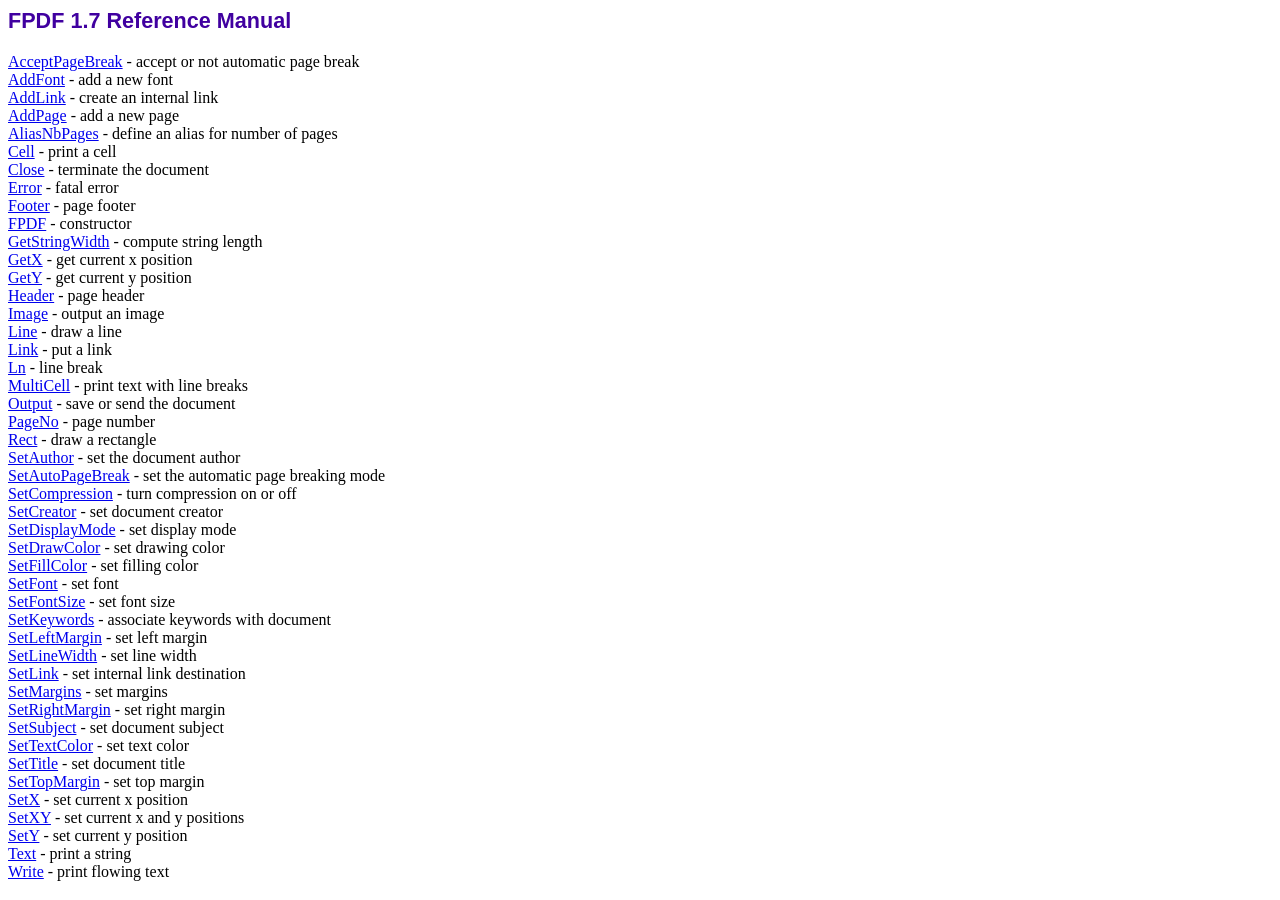
<file: php/doc/index.htm>
<!DOCTYPE html PUBLIC "-//W3C//DTD HTML 4.01 Transitional//EN">
<html>
<head>
<meta http-equiv="Content-Type" content="text/html; charset=ISO-8859-1">
<title>FPDF 1.7 Reference Manual</title>
<link type="text/css" rel="stylesheet" href="../fpdf.css">
</head>
<body>
<h1>FPDF 1.7 Reference Manual</h1>
<a href="acceptpagebreak.htm">AcceptPageBreak</a> - accept or not automatic page break<br>
<a href="addfont.htm">AddFont</a> - add a new font<br>
<a href="addlink.htm">AddLink</a> - create an internal link<br>
<a href="addpage.htm">AddPage</a> - add a new page<br>
<a href="aliasnbpages.htm">AliasNbPages</a> - define an alias for number of pages<br>
<a href="cell.htm">Cell</a> - print a cell<br>
<a href="close.htm">Close</a> - terminate the document<br>
<a href="error.htm">Error</a> - fatal error<br>
<a href="footer.htm">Footer</a> - page footer<br>
<a href="fpdf.htm">FPDF</a> - constructor<br>
<a href="getstringwidth.htm">GetStringWidth</a> - compute string length<br>
<a href="getx.htm">GetX</a> - get current x position<br>
<a href="gety.htm">GetY</a> - get current y position<br>
<a href="header.htm">Header</a> - page header<br>
<a href="image.htm">Image</a> - output an image<br>
<a href="line.htm">Line</a> - draw a line<br>
<a href="link.htm">Link</a> - put a link<br>
<a href="ln.htm">Ln</a> - line break<br>
<a href="multicell.htm">MultiCell</a> - print text with line breaks<br>
<a href="output.htm">Output</a> - save or send the document<br>
<a href="pageno.htm">PageNo</a> - page number<br>
<a href="rect.htm">Rect</a> - draw a rectangle<br>
<a href="setauthor.htm">SetAuthor</a> - set the document author<br>
<a href="setautopagebreak.htm">SetAutoPageBreak</a> - set the automatic page breaking mode<br>
<a href="setcompression.htm">SetCompression</a> - turn compression on or off<br>
<a href="setcreator.htm">SetCreator</a> - set document creator<br>
<a href="setdisplaymode.htm">SetDisplayMode</a> - set display mode<br>
<a href="setdrawcolor.htm">SetDrawColor</a> - set drawing color<br>
<a href="setfillcolor.htm">SetFillColor</a> - set filling color<br>
<a href="setfont.htm">SetFont</a> - set font<br>
<a href="setfontsize.htm">SetFontSize</a> - set font size<br>
<a href="setkeywords.htm">SetKeywords</a> - associate keywords with document<br>
<a href="setleftmargin.htm">SetLeftMargin</a> - set left margin<br>
<a href="setlinewidth.htm">SetLineWidth</a> - set line width<br>
<a href="setlink.htm">SetLink</a> - set internal link destination<br>
<a href="setmargins.htm">SetMargins</a> - set margins<br>
<a href="setrightmargin.htm">SetRightMargin</a> - set right margin<br>
<a href="setsubject.htm">SetSubject</a> - set document subject<br>
<a href="settextcolor.htm">SetTextColor</a> - set text color<br>
<a href="settitle.htm">SetTitle</a> - set document title<br>
<a href="settopmargin.htm">SetTopMargin</a> - set top margin<br>
<a href="setx.htm">SetX</a> - set current x position<br>
<a href="setxy.htm">SetXY</a> - set current x and y positions<br>
<a href="sety.htm">SetY</a> - set current y position<br>
<a href="text.htm">Text</a> - print a string<br>
<a href="write.htm">Write</a> - print flowing text<br>
</body>
</html>
</file>
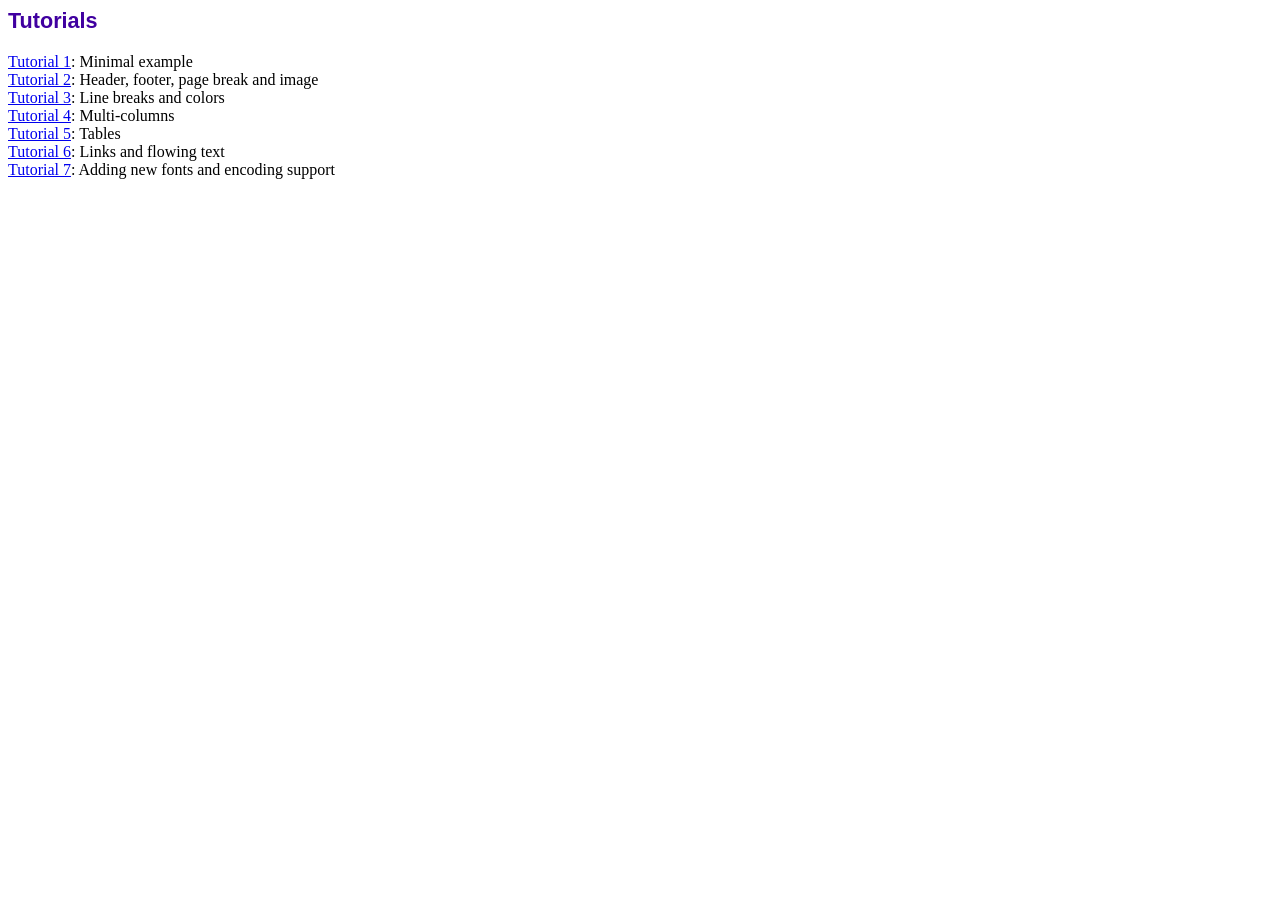
<file: php/tutorial/index.htm>
<!DOCTYPE html PUBLIC "-//W3C//DTD HTML 4.01 Transitional//EN">
<html>
<head>
<meta http-equiv="Content-Type" content="text/html; charset=ISO-8859-1">
<title>Tutorials</title>
<link type="text/css" rel="stylesheet" href="../fpdf.css">
</head>
<body>
<h1>Tutorials</h1>
<ul style="list-style-type:none; margin-left:0; padding-left:0">
<li><a href="tuto1.htm">Tutorial 1</a>: Minimal example</li>
<li><a href="tuto2.htm">Tutorial 2</a>: Header, footer, page break and image</li>
<li><a href="tuto3.htm">Tutorial 3</a>: Line breaks and colors</li>
<li><a href="tuto4.htm">Tutorial 4</a>: Multi-columns</li>
<li><a href="tuto5.htm">Tutorial 5</a>: Tables</li>
<li><a href="tuto6.htm">Tutorial 6</a>: Links and flowing text</li>
<li><a href="tuto7.htm">Tutorial 7</a>: Adding new fonts and encoding support</li>
</UL>
</body>
</html>
</file>
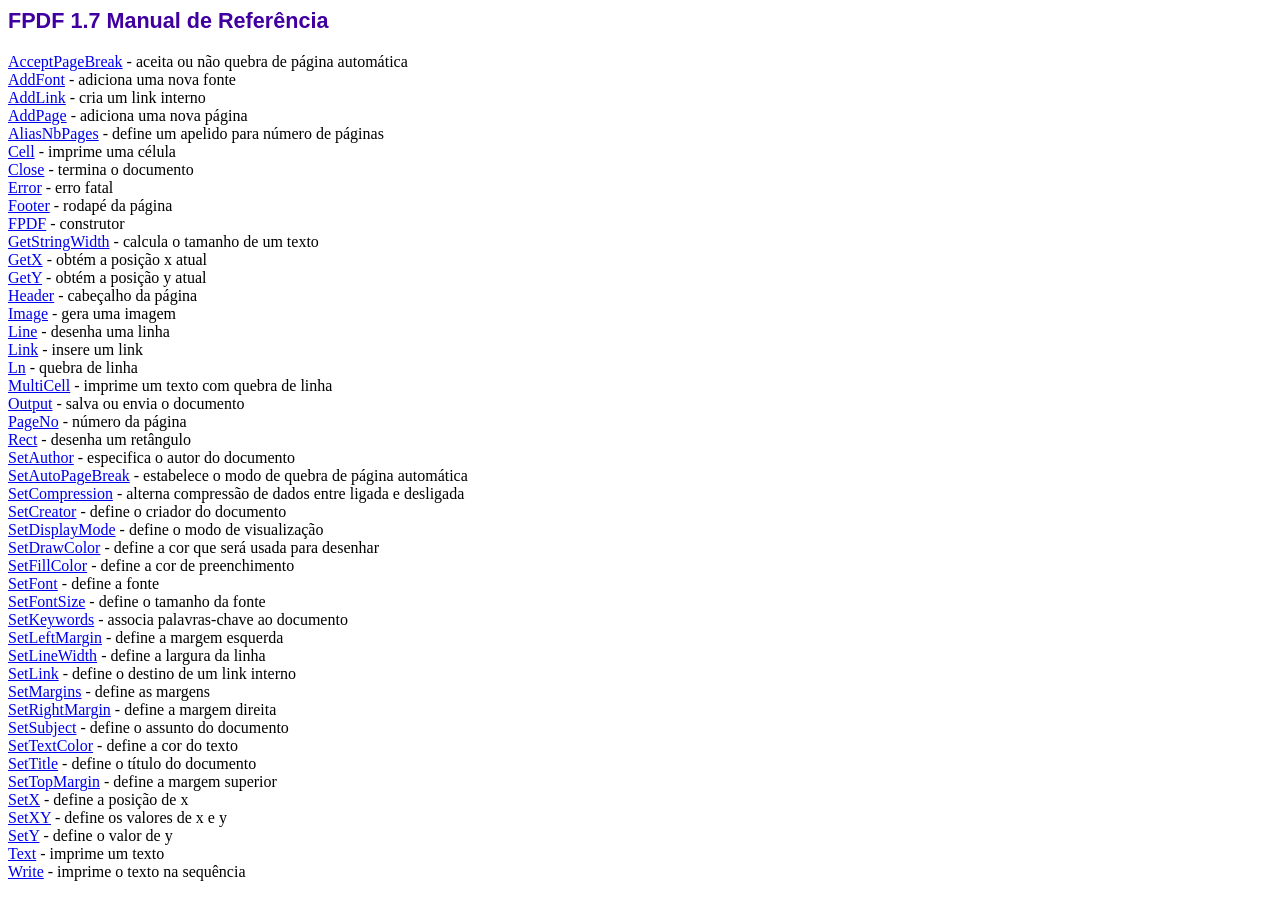
<file: php/tutorialBR/index.htm>
<!DOCTYPE html PUBLIC "-//W3C//DTD HTML 4.01 Transitional//EN">
<html>
<head>
<meta http-equiv="Content-Type" content="text/html; charset=ISO-8859-1">
<title>FPDF 1.7 Manual de Refer�ncia</title>
<link type="text/css" rel="stylesheet" href="fpdf.css">
</head>
<body>
<h1>FPDF 1.7 Manual de Refer�ncia</h1>
<a href="acceptpagebreak.htm">AcceptPageBreak</a> - aceita ou n�o quebra de p�gina autom�tica<br>
<a href="addfont.htm">AddFont</a> - adiciona uma nova fonte<br>
<a href="addlink.htm">AddLink</a> - cria um link interno<br>
<a href="addpage.htm">AddPage</a> - adiciona uma nova p�gina<br>
<a href="aliasnbpages.htm">AliasNbPages</a> - define um apelido para n�mero de p�ginas<br>
<a href="cell.htm">Cell</a> - imprime uma c�lula<br>
<a href="close.htm">Close</a> - termina o documento<br>
<a href="error.htm">Error</a> - erro fatal<br>
<a href="footer.htm">Footer</a> - rodap� da p�gina<br>
<a href="fpdf.htm">FPDF</a> - construtor<br>
<a href="getstringwidth.htm">GetStringWidth</a> - calcula o tamanho de um texto<br>
<a href="getx.htm">GetX</a> - obt�m a posi��o x atual<br>
<a href="gety.htm">GetY</a> - obt�m a posi��o y atual<br>
<a href="header.htm">Header</a> - cabe�alho da p�gina<br>
<a href="image.htm">Image</a> - gera uma imagem<br>
<a href="line.htm">Line</a> - desenha uma linha<br>
<a href="link.htm">Link</a> - insere um link<br>
<a href="ln.htm">Ln</a> - quebra de linha<br>
<a href="multicell.htm">MultiCell</a> - imprime um texto com quebra de linha<br>
<a href="output.htm">Output</a> - salva ou envia o documento<br>
<a href="pageno.htm">PageNo</a> - n�mero da p�gina<br>
<a href="rect.htm">Rect</a> - desenha um ret�ngulo<br>
<a href="setauthor.htm">SetAuthor</a> - especifica o autor do documento<br>
<a href="setautopagebreak.htm">SetAutoPageBreak</a> - estabelece o modo de quebra de p�gina autom�tica<br>
<a href="setcompression.htm">SetCompression</a> - alterna compress�o de dados entre ligada e desligada<br>
<a href="setcreator.htm">SetCreator</a> - define o criador do documento<br>
<a href="setdisplaymode.htm">SetDisplayMode</a> - define o modo de visualiza��o<br>
<a href="setdrawcolor.htm">SetDrawColor</a> - define a cor que ser� usada para desenhar<br>
<a href="setfillcolor.htm">SetFillColor</a> - define a cor de preenchimento<br>
<a href="setfont.htm">SetFont</a> - define a fonte<br>
<a href="setfontsize.htm">SetFontSize</a> - define o tamanho da fonte<br>
<a href="setkeywords.htm">SetKeywords</a> - associa palavras-chave ao documento<br>
<a href="setleftmargin.htm">SetLeftMargin</a> - define a margem esquerda<br>
<a href="setlinewidth.htm">SetLineWidth</a> - define a largura da linha<br>
<a href="setlink.htm">SetLink</a> - define o destino de um link interno<br>
<a href="setmargins.htm">SetMargins</a> - define as margens<br>
<a href="setrightmargin.htm">SetRightMargin</a> - define a margem direita<br>
<a href="setsubject.htm">SetSubject</a> - define o assunto do documento<br>
<a href="settextcolor.htm">SetTextColor</a> - define a cor do texto<br>
<a href="settitle.htm">SetTitle</a> - define o t�tulo do documento<br>
<a href="settopmargin.htm">SetTopMargin</a> - define a margem superior<br>
<a href="setx.htm">SetX</a> - define a posi��o de x<br>
<a href="setxy.htm">SetXY</a> - define os valores de x e y<br>
<a href="sety.htm">SetY</a> - define o valor de y<br>
<a href="text.htm">Text</a> - imprime um texto<br>
<a href="write.htm">Write</a> - imprime o texto na sequ�ncia<br>
</body>
</html>
</file>
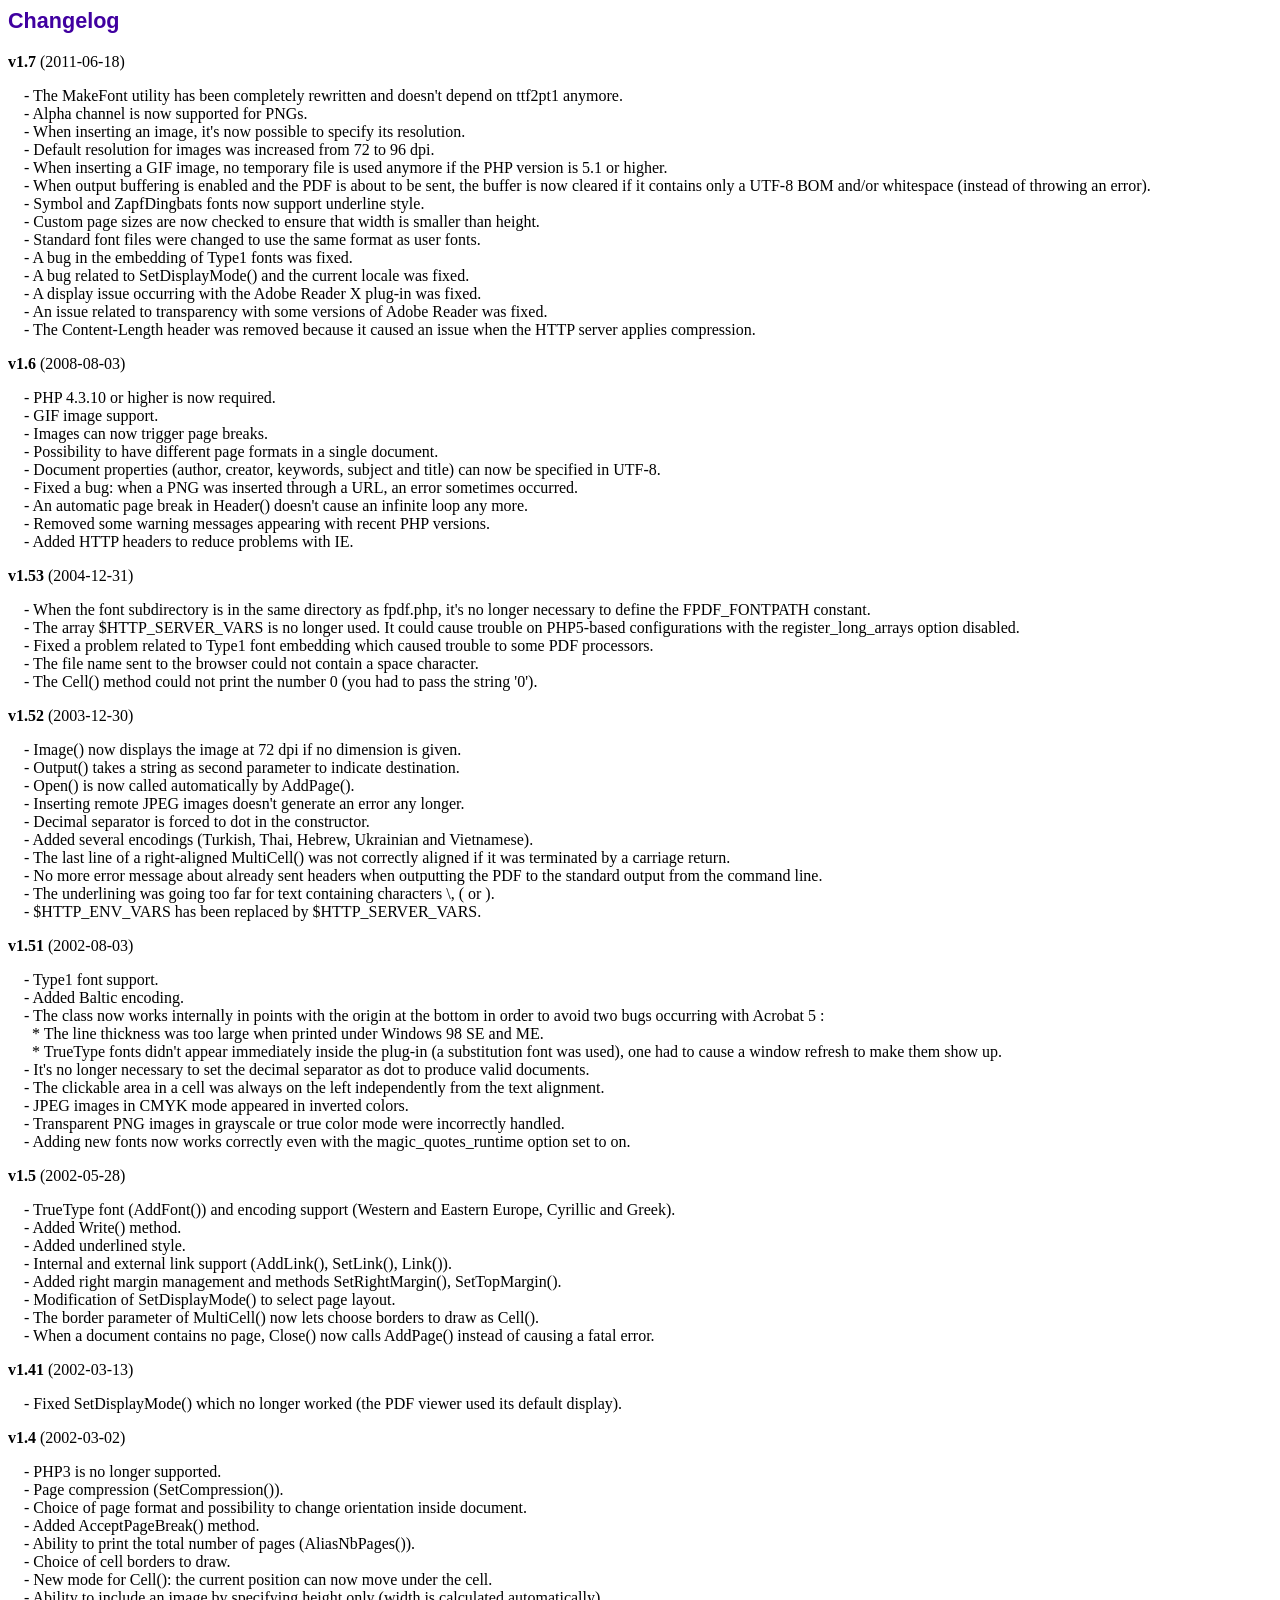
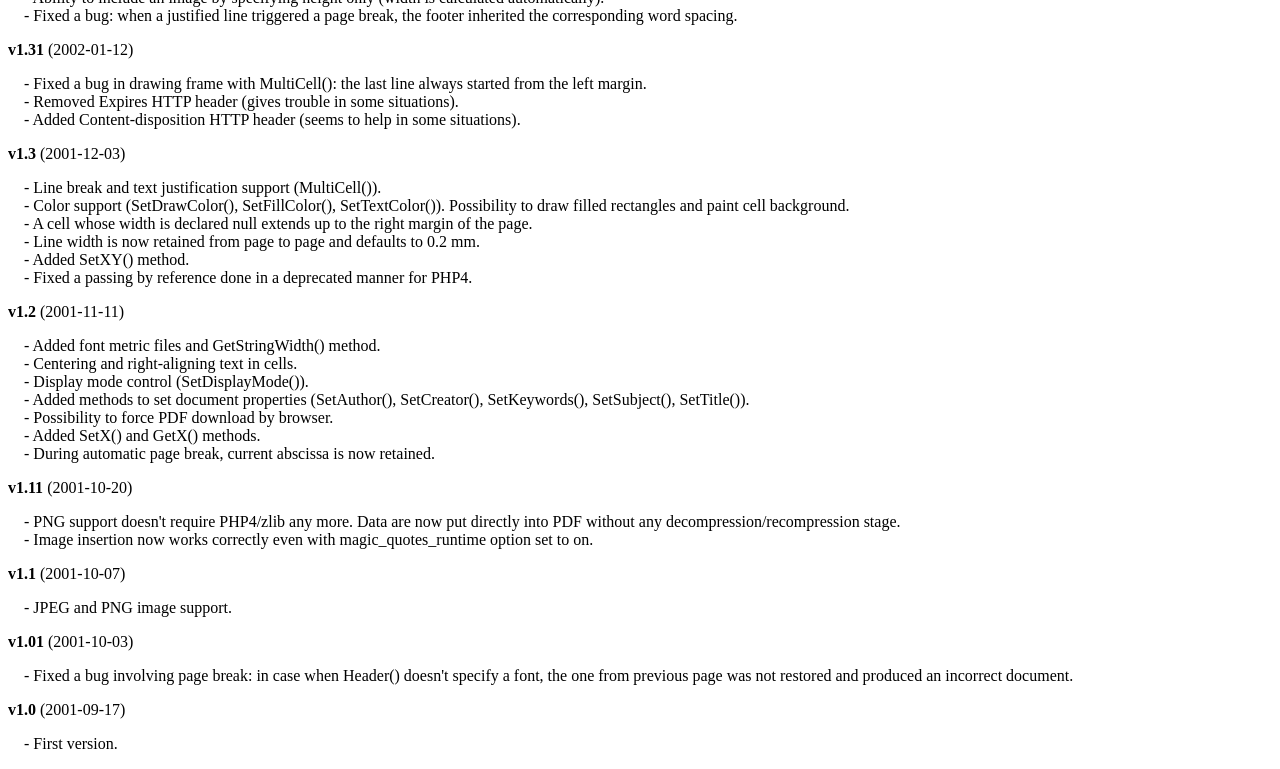
<file: php/changelog.htm>
<!DOCTYPE html PUBLIC "-//W3C//DTD HTML 4.01 Transitional//EN">
<html>
<head>
<meta http-equiv="Content-Type" content="text/html; charset=ISO-8859-1">
<title>Changelog</title>
<link type="text/css" rel="stylesheet" href="fpdf.css">
<style type="text/css">
dd {margin:1em 0 1em 1em}
</style>
</head>
<body>
<h1>Changelog</h1>
<dl>
<dt><strong>v1.7</strong> (2011-06-18)</dt>
<dd>
- The MakeFont utility has been completely rewritten and doesn't depend on ttf2pt1 anymore.<br>
- Alpha channel is now supported for PNGs.<br>
- When inserting an image, it's now possible to specify its resolution.<br>
- Default resolution for images was increased from 72 to 96 dpi.<br>
- When inserting a GIF image, no temporary file is used anymore if the PHP version is 5.1 or higher.<br>
- When output buffering is enabled and the PDF is about to be sent, the buffer is now cleared if it contains only a UTF-8 BOM and/or whitespace (instead of throwing an error).<br>
- Symbol and ZapfDingbats fonts now support underline style.<br>
- Custom page sizes are now checked to ensure that width is smaller than height.<br>
- Standard font files were changed to use the same format as user fonts.<br>
- A bug in the embedding of Type1 fonts was fixed.<br>
- A bug related to SetDisplayMode() and the current locale was fixed.<br>
- A display issue occurring with the Adobe Reader X plug-in was fixed.<br>
- An issue related to transparency with some versions of Adobe Reader was fixed.<br>
- The Content-Length header was removed because it caused an issue when the HTTP server applies compression.<br>
</dd>
<dt><strong>v1.6</strong> (2008-08-03)</dt>
<dd>
- PHP 4.3.10 or higher is now required.<br>
- GIF image support.<br>
- Images can now trigger page breaks.<br>
- Possibility to have different page formats in a single document.<br>
- Document properties (author, creator, keywords, subject and title) can now be specified in UTF-8.<br>
- Fixed a bug: when a PNG was inserted through a URL, an error sometimes occurred.<br>
- An automatic page break in Header() doesn't cause an infinite loop any more.<br>
- Removed some warning messages appearing with recent PHP versions.<br>
- Added HTTP headers to reduce problems with IE.<br>
</dd>
<dt><strong>v1.53</strong> (2004-12-31)</dt>
<dd>
- When the font subdirectory is in the same directory as fpdf.php, it's no longer necessary to define the FPDF_FONTPATH constant.<br>
- The array $HTTP_SERVER_VARS is no longer used. It could cause trouble on PHP5-based configurations with the register_long_arrays option disabled.<br>
- Fixed a problem related to Type1 font embedding which caused trouble to some PDF processors.<br>
- The file name sent to the browser could not contain a space character.<br>
- The Cell() method could not print the number 0 (you had to pass the string '0').<br>
</dd>
<dt><strong>v1.52</strong> (2003-12-30)</dt>
<dd>
- Image() now displays the image at 72 dpi if no dimension is given.<br>
- Output() takes a string as second parameter to indicate destination.<br>
- Open() is now called automatically by AddPage().<br>
- Inserting remote JPEG images doesn't generate an error any longer.<br>
- Decimal separator is forced to dot in the constructor.<br>
- Added several encodings (Turkish, Thai, Hebrew, Ukrainian and Vietnamese).<br>
- The last line of a right-aligned MultiCell() was not correctly aligned if it was terminated by a carriage return.<br>
- No more error message about already sent headers when outputting the PDF to the standard output from the command line.<br>
- The underlining was going too far for text containing characters \, ( or ).<br>
- $HTTP_ENV_VARS has been replaced by $HTTP_SERVER_VARS.<br>
</dd>
<dt><strong>v1.51</strong> (2002-08-03)</dt>
<dd>
- Type1 font support.<br>
- Added Baltic encoding.<br>
- The class now works internally in points with the origin at the bottom in order to avoid two bugs occurring with Acrobat 5 :<br>&nbsp;&nbsp;* The line thickness was too large when printed under Windows 98 SE and ME.<br>&nbsp;&nbsp;* TrueType fonts didn't appear immediately inside the plug-in (a substitution font was used), one had to cause a window refresh to make them show up.<br>
- It's no longer necessary to set the decimal separator as dot to produce valid documents.<br>
- The clickable area in a cell was always on the left independently from the text alignment.<br>
- JPEG images in CMYK mode appeared in inverted colors.<br>
- Transparent PNG images in grayscale or true color mode were incorrectly handled.<br>
- Adding new fonts now works correctly even with the magic_quotes_runtime option set to on.<br>
</dd>
<dt><strong>v1.5</strong> (2002-05-28)</dt>
<dd>
- TrueType font (AddFont()) and encoding support (Western and Eastern Europe, Cyrillic and Greek).<br>
- Added Write() method.<br>
- Added underlined style.<br>
- Internal and external link support (AddLink(), SetLink(), Link()).<br>
- Added right margin management and methods SetRightMargin(), SetTopMargin().<br>
- Modification of SetDisplayMode() to select page layout.<br>
- The border parameter of MultiCell() now lets choose borders to draw as Cell().<br>
- When a document contains no page, Close() now calls AddPage() instead of causing a fatal error.<br>
</dd>
<dt><strong>v1.41</strong> (2002-03-13)</dt>
<dd>
- Fixed SetDisplayMode() which no longer worked (the PDF viewer used its default display).<br>
</dd>
<dt><strong>v1.4</strong> (2002-03-02)</dt>
<dd>
- PHP3 is no longer supported.<br>
- Page compression (SetCompression()).<br>
- Choice of page format and possibility to change orientation inside document.<br>
- Added AcceptPageBreak() method.<br>
- Ability to print the total number of pages (AliasNbPages()).<br>
- Choice of cell borders to draw.<br>
- New mode for Cell(): the current position can now move under the cell.<br>
- Ability to include an image by specifying height only (width is calculated automatically).<br>
- Fixed a bug: when a justified line triggered a page break, the footer inherited the corresponding word spacing.<br>
</dd>
<dt><strong>v1.31</strong> (2002-01-12)</dt>
<dd>
- Fixed a bug in drawing frame with MultiCell(): the last line always started from the left margin.<br>
- Removed Expires HTTP header (gives trouble in some situations).<br>
- Added Content-disposition HTTP header (seems to help in some situations).<br>
</dd>
<dt><strong>v1.3</strong> (2001-12-03)</dt>
<dd>
- Line break and text justification support (MultiCell()).<br>
- Color support (SetDrawColor(), SetFillColor(), SetTextColor()). Possibility to draw filled rectangles and paint cell background.<br>
- A cell whose width is declared null extends up to the right margin of the page.<br>
- Line width is now retained from page to page and defaults to 0.2 mm.<br>
- Added SetXY() method.<br>
- Fixed a passing by reference done in a deprecated manner for PHP4.<br>
</dd>
<dt><strong>v1.2</strong> (2001-11-11)</dt>
<dd>
- Added font metric files and GetStringWidth() method.<br>
- Centering and right-aligning text in cells.<br>
- Display mode control (SetDisplayMode()).<br>
- Added methods to set document properties (SetAuthor(), SetCreator(), SetKeywords(), SetSubject(), SetTitle()).<br>
- Possibility to force PDF download by browser.<br>
- Added SetX() and GetX() methods.<br>
- During automatic page break, current abscissa is now retained.<br>
</dd>
<dt><strong>v1.11</strong> (2001-10-20)</dt>
<dd>
- PNG support doesn't require PHP4/zlib any more. Data are now put directly into PDF without any decompression/recompression stage.<br>
- Image insertion now works correctly even with magic_quotes_runtime option set to on.<br>
</dd>
<dt><strong>v1.1</strong> (2001-10-07)</dt>
<dd>
- JPEG and PNG image support.<br>
</dd>
<dt><strong>v1.01</strong> (2001-10-03)</dt>
<dd>
- Fixed a bug involving page break: in case when Header() doesn't specify a font, the one from previous page was not restored and produced an incorrect document.<br>
</dd>
<dt><strong>v1.0</strong> (2001-09-17)</dt>
<dd>
- First version.<br>
</dd>
</dl>
</body>
</html>
</file>
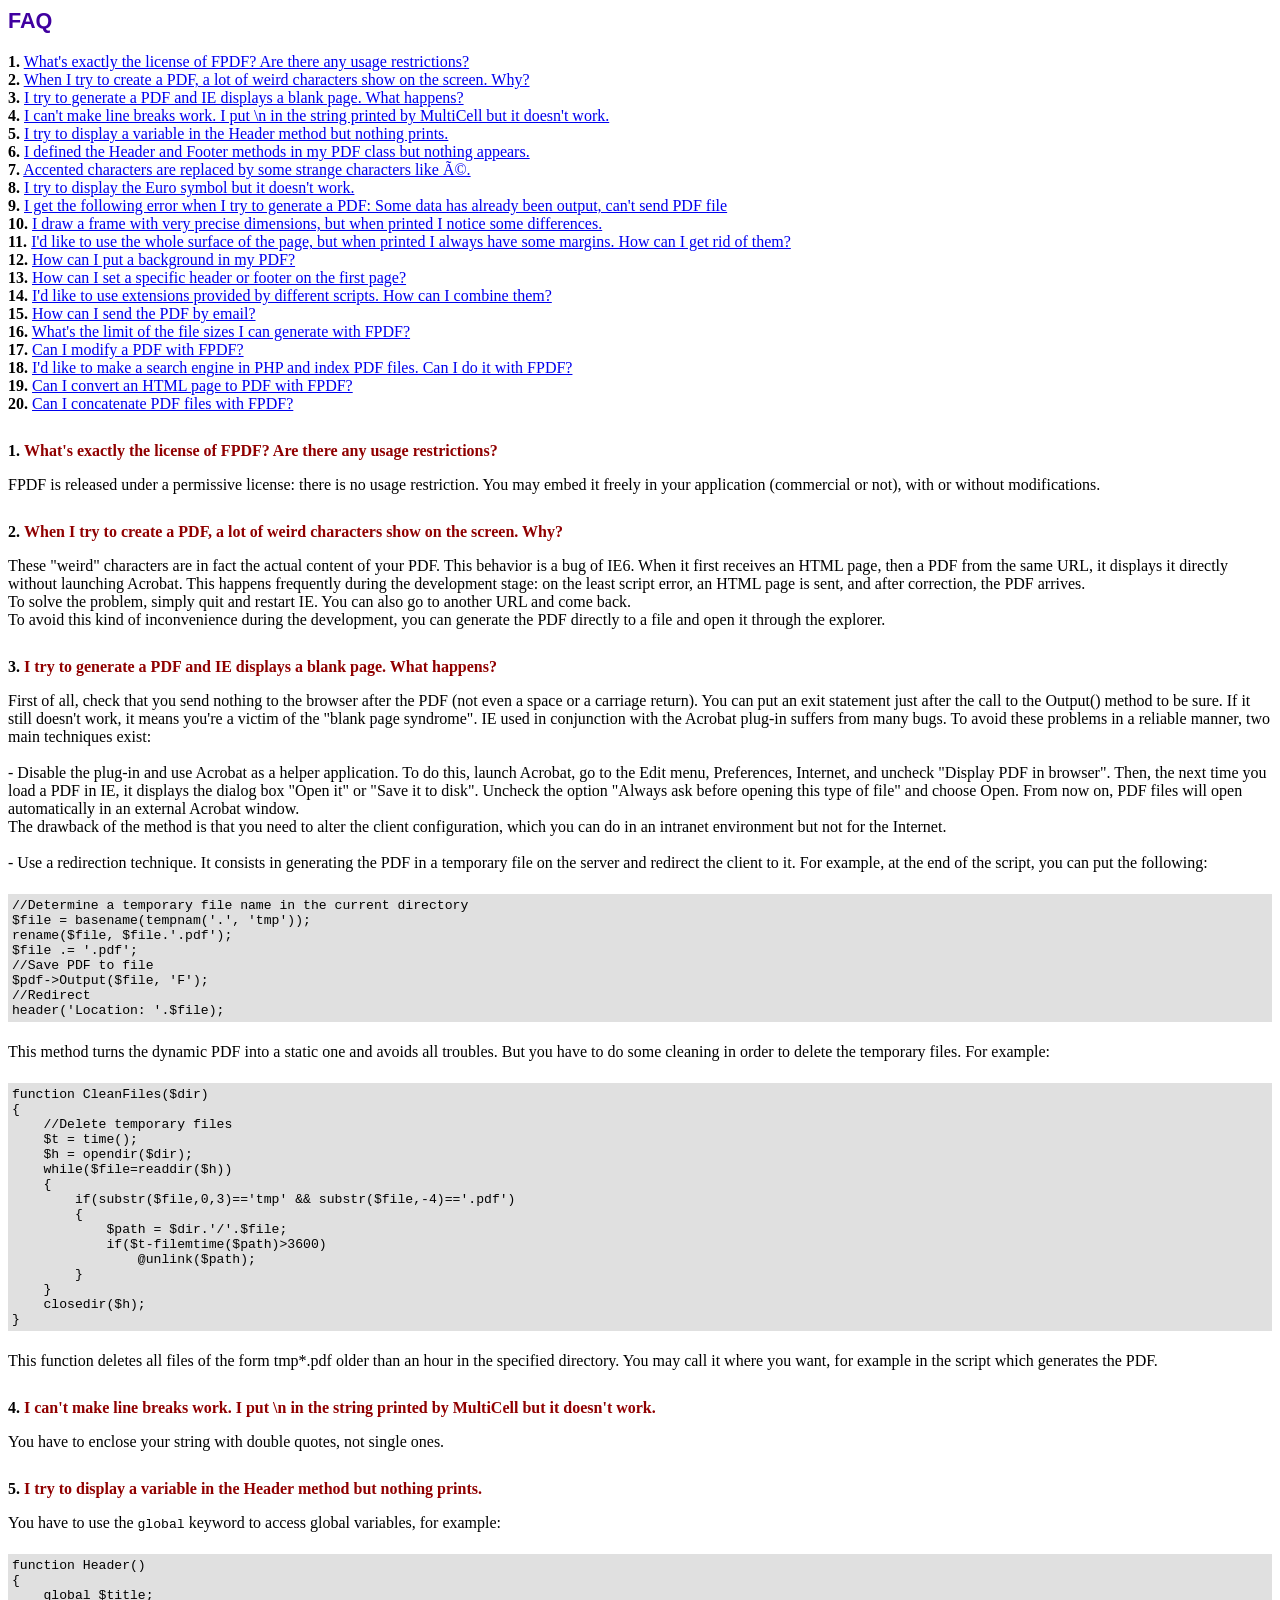
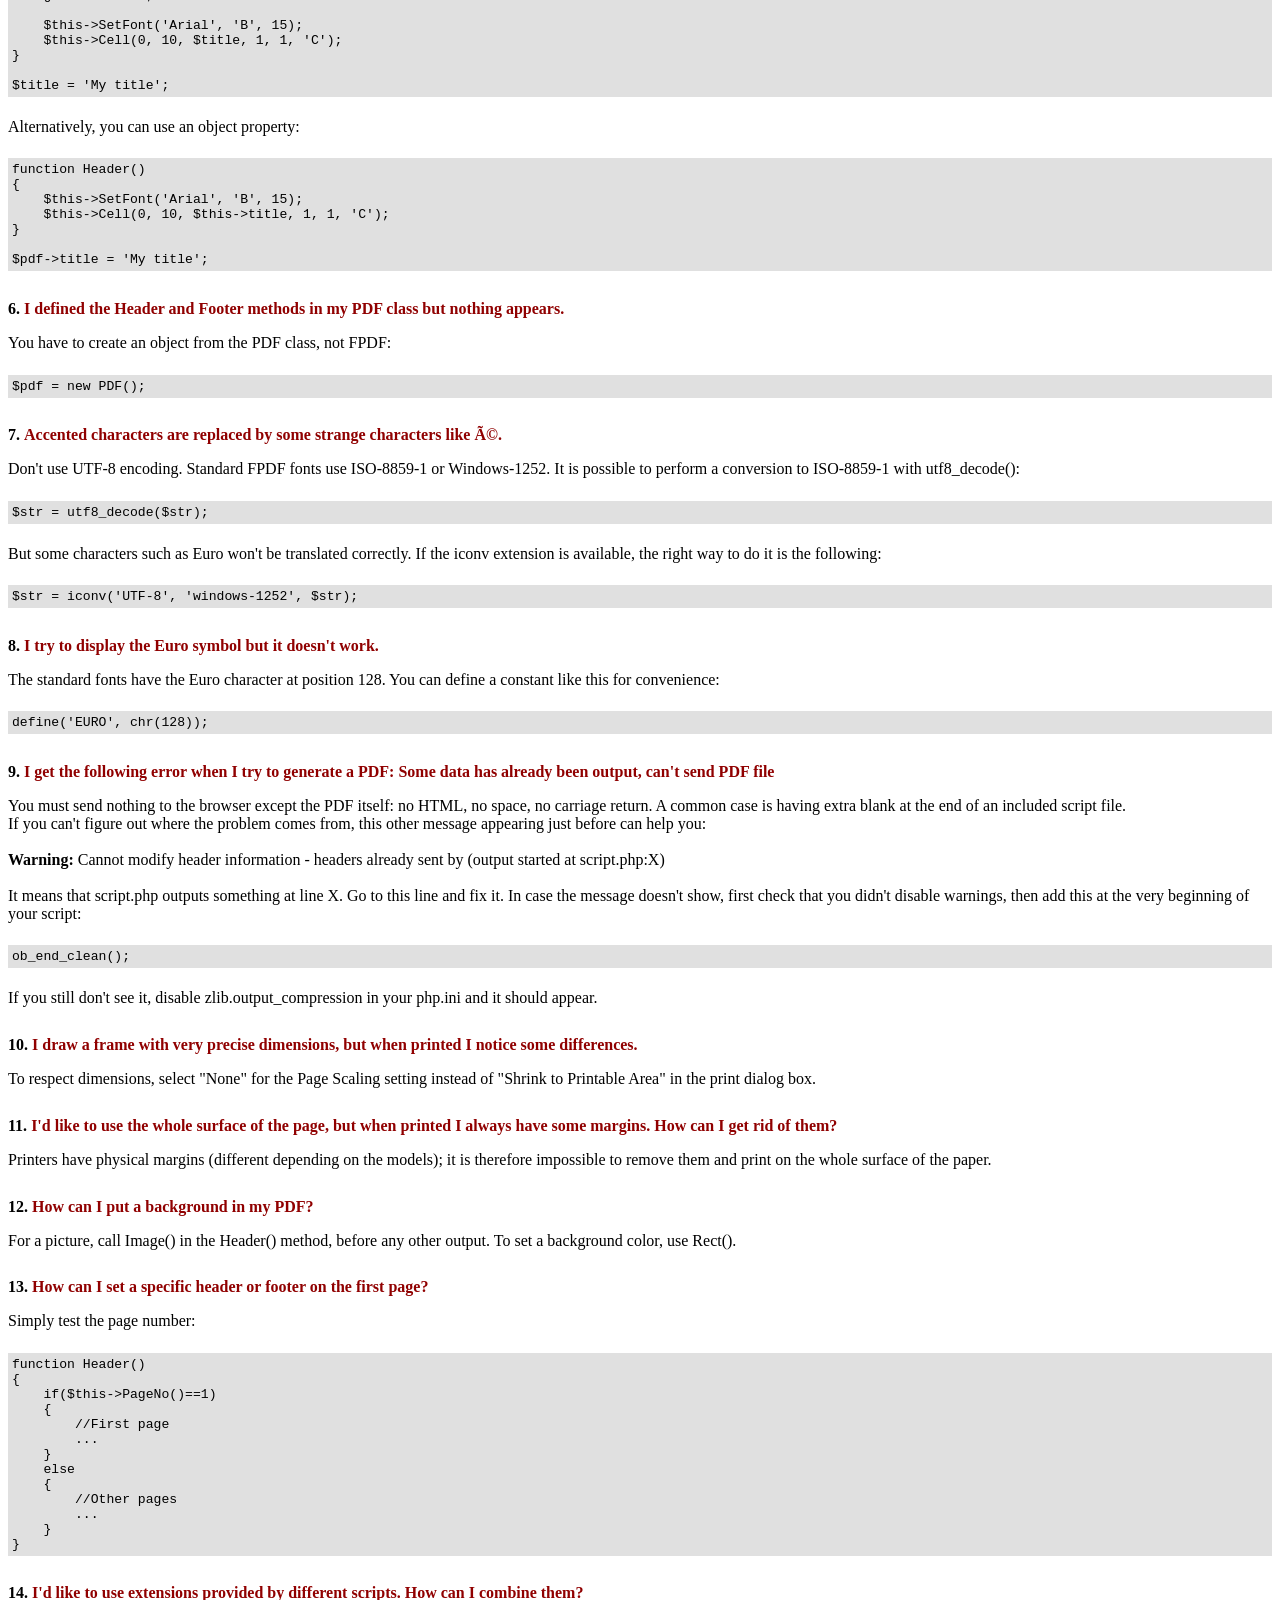
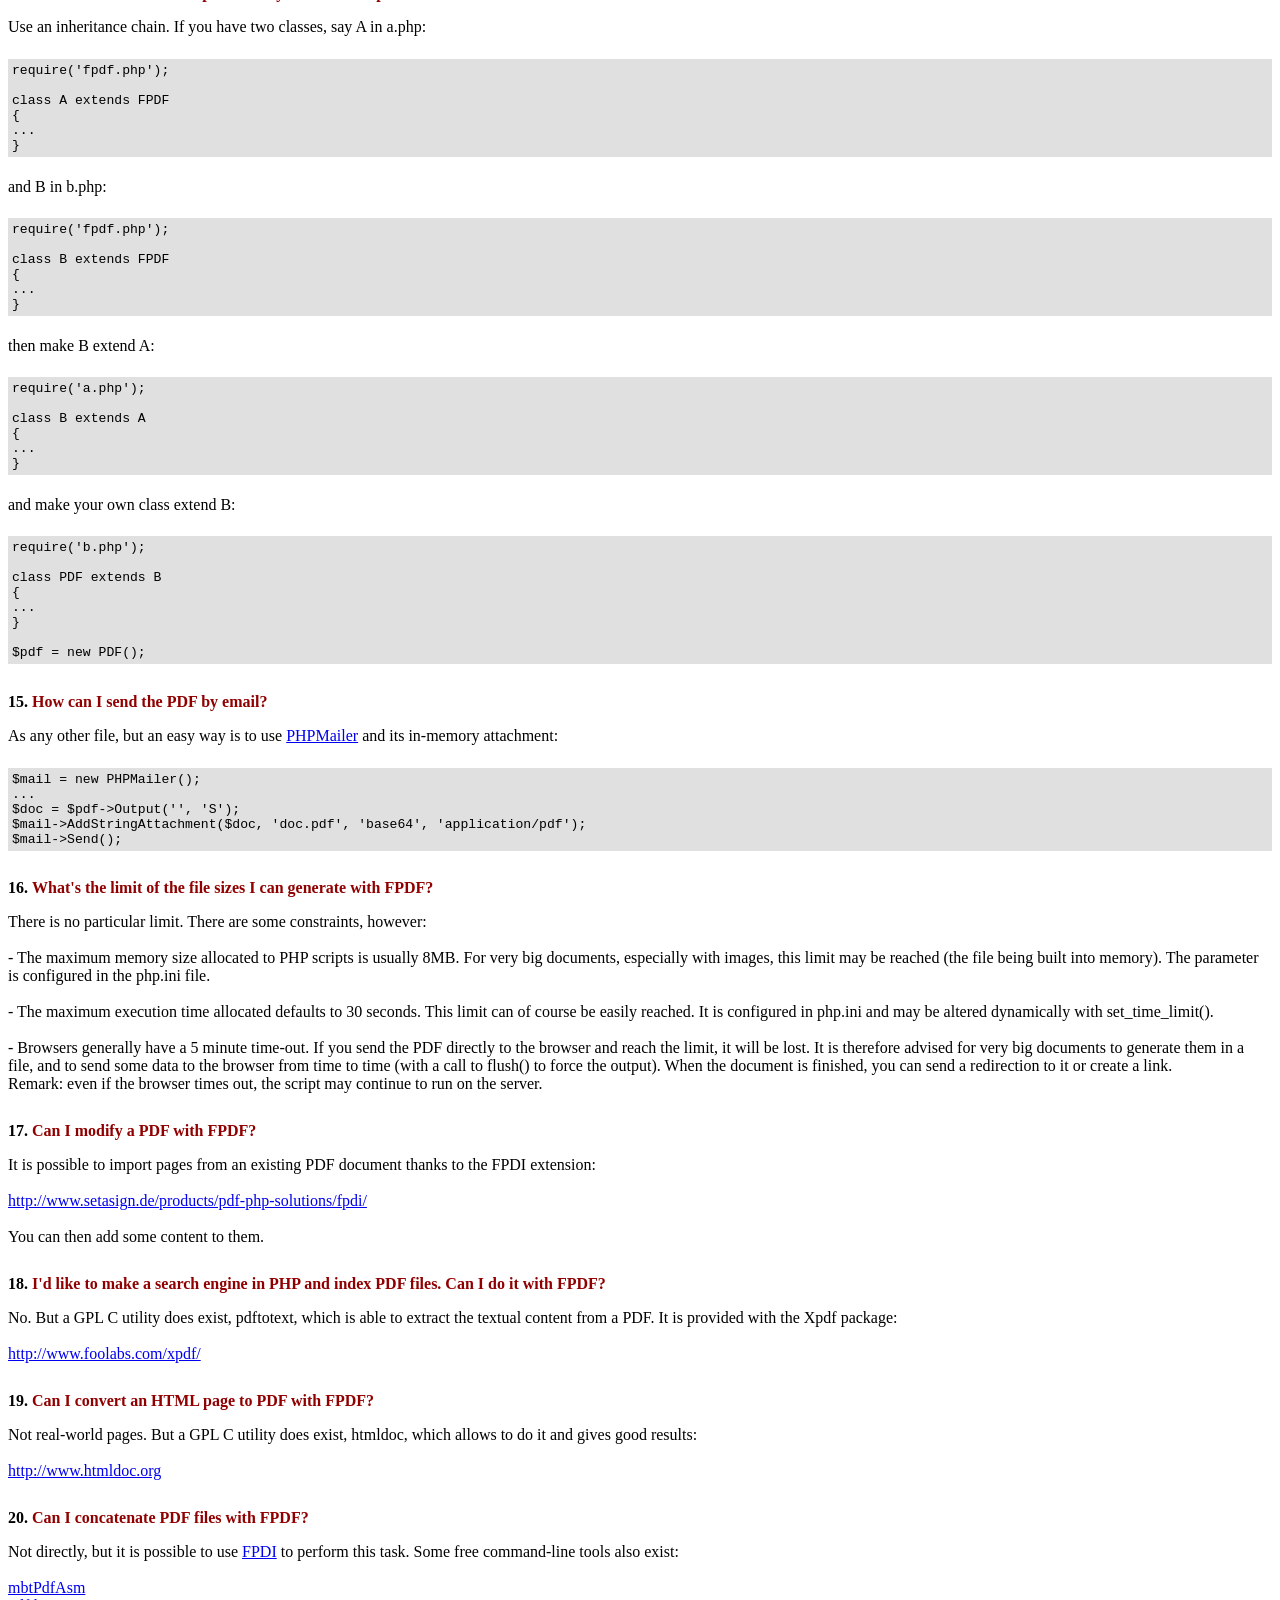
<file: php/FAQ.htm>
<!DOCTYPE html PUBLIC "-//W3C//DTD HTML 4.01 Transitional//EN">
<html>
<head>
<meta http-equiv="Content-Type" content="text/html; charset=ISO-8859-1">
<title>FAQ</title>
<link type="text/css" rel="stylesheet" href="fpdf.css">
<style type="text/css">
ul {list-style-type:none; margin:0; padding:0}
ul#answers li {margin-top:1.8em}
.question {font-weight:bold; color:#900000}
</style>
</head>
<body>
<h1>FAQ</h1>
<ul>
<li><b>1.</b> <a href='#q1'>What's exactly the license of FPDF? Are there any usage restrictions?</a></li>
<li><b>2.</b> <a href='#q2'>When I try to create a PDF, a lot of weird characters show on the screen. Why?</a></li>
<li><b>3.</b> <a href='#q3'>I try to generate a PDF and IE displays a blank page. What happens?</a></li>
<li><b>4.</b> <a href='#q4'>I can't make line breaks work. I put \n in the string printed by MultiCell but it doesn't work.</a></li>
<li><b>5.</b> <a href='#q5'>I try to display a variable in the Header method but nothing prints.</a></li>
<li><b>6.</b> <a href='#q6'>I defined the Header and Footer methods in my PDF class but nothing appears.</a></li>
<li><b>7.</b> <a href='#q7'>Accented characters are replaced by some strange characters like é.</a></li>
<li><b>8.</b> <a href='#q8'>I try to display the Euro symbol but it doesn't work.</a></li>
<li><b>9.</b> <a href='#q9'>I get the following error when I try to generate a PDF: Some data has already been output, can't send PDF file</a></li>
<li><b>10.</b> <a href='#q10'>I draw a frame with very precise dimensions, but when printed I notice some differences.</a></li>
<li><b>11.</b> <a href='#q11'>I'd like to use the whole surface of the page, but when printed I always have some margins. How can I get rid of them?</a></li>
<li><b>12.</b> <a href='#q12'>How can I put a background in my PDF?</a></li>
<li><b>13.</b> <a href='#q13'>How can I set a specific header or footer on the first page?</a></li>
<li><b>14.</b> <a href='#q14'>I'd like to use extensions provided by different scripts. How can I combine them?</a></li>
<li><b>15.</b> <a href='#q15'>How can I send the PDF by email?</a></li>
<li><b>16.</b> <a href='#q16'>What's the limit of the file sizes I can generate with FPDF?</a></li>
<li><b>17.</b> <a href='#q17'>Can I modify a PDF with FPDF?</a></li>
<li><b>18.</b> <a href='#q18'>I'd like to make a search engine in PHP and index PDF files. Can I do it with FPDF?</a></li>
<li><b>19.</b> <a href='#q19'>Can I convert an HTML page to PDF with FPDF?</a></li>
<li><b>20.</b> <a href='#q20'>Can I concatenate PDF files with FPDF?</a></li>
</ul>

<ul id='answers'>
<li id='q1'>
<p><b>1.</b> <span class='question'>What's exactly the license of FPDF? Are there any usage restrictions?</span></p>
FPDF is released under a permissive license: there is no usage restriction. You may embed it
freely in your application (commercial or not), with or without modifications.
</li>

<li id='q2'>
<p><b>2.</b> <span class='question'>When I try to create a PDF, a lot of weird characters show on the screen. Why?</span></p>
These "weird" characters are in fact the actual content of your PDF. This behavior is a bug of
IE6. When it first receives an HTML page, then a PDF from the same URL, it displays it directly
without launching Acrobat. This happens frequently during the development stage: on the least
script error, an HTML page is sent, and after correction, the PDF arrives.
<br>
To solve the problem, simply quit and restart IE. You can also go to another URL and come
back.
<br>
To avoid this kind of inconvenience during the development, you can generate the PDF directly
to a file and open it through the explorer.
</li>

<li id='q3'>
<p><b>3.</b> <span class='question'>I try to generate a PDF and IE displays a blank page. What happens?</span></p>
First of all, check that you send nothing to the browser after the PDF (not even a space or a
carriage return). You can put an exit statement just after the call to the Output() method to
be sure. If it still doesn't work, it means you're a victim of the "blank page syndrome". IE
used in conjunction with the Acrobat plug-in suffers from many bugs. To avoid these problems
in a reliable manner, two main techniques exist:
<br>
<br>
- Disable the plug-in and use Acrobat as a helper application. To do this, launch Acrobat, go
to the Edit menu, Preferences, Internet, and uncheck "Display PDF in browser". Then, the next
time you load a PDF in IE, it displays the dialog box "Open it" or "Save it to disk". Uncheck
the option "Always ask before opening this type of file" and choose Open. From now on, PDF files
will open automatically in an external Acrobat window.
<br>
The drawback of the method is that you need to alter the client configuration, which you can do
in an intranet environment but not for the Internet.
<br>
<br>
- Use a redirection technique. It consists in generating the PDF in a temporary file on the server
and redirect the client to it. For example, at the end of the script, you can put the following:
<div class="doc-source">
<pre><code>//Determine a temporary file name in the current directory
$file = basename(tempnam('.', 'tmp'));
rename($file, $file.'.pdf');
$file .= '.pdf';
//Save PDF to file
$pdf-&gt;Output($file, 'F');
//Redirect
header('Location: '.$file);</code></pre>
</div>
This method turns the dynamic PDF into a static one and avoids all troubles. But you have to do
some cleaning in order to delete the temporary files. For example:
<div class="doc-source">
<pre><code>function CleanFiles($dir)
{
    //Delete temporary files
    $t = time();
    $h = opendir($dir);
    while($file=readdir($h))
    {
        if(substr($file,0,3)=='tmp' &amp;&amp; substr($file,-4)=='.pdf')
        {
            $path = $dir.'/'.$file;
            if($t-filemtime($path)&gt;3600)
                @unlink($path);
        }
    }
    closedir($h);
}</code></pre>
</div>
This function deletes all files of the form tmp*.pdf older than an hour in the specified
directory. You may call it where you want, for example in the script which generates the PDF.
</li>

<li id='q4'>
<p><b>4.</b> <span class='question'>I can't make line breaks work. I put \n in the string printed by MultiCell but it doesn't work.</span></p>
You have to enclose your string with double quotes, not single ones.
</li>

<li id='q5'>
<p><b>5.</b> <span class='question'>I try to display a variable in the Header method but nothing prints.</span></p>
You have to use the <code>global</code> keyword to access global variables, for example:
<div class="doc-source">
<pre><code>function Header()
{
    global $title;

    $this-&gt;SetFont('Arial', 'B', 15);
    $this-&gt;Cell(0, 10, $title, 1, 1, 'C');
}

$title = 'My title';</code></pre>
</div>
Alternatively, you can use an object property:
<div class="doc-source">
<pre><code>function Header()
{
    $this-&gt;SetFont('Arial', 'B', 15);
    $this-&gt;Cell(0, 10, $this-&gt;title, 1, 1, 'C');
}

$pdf-&gt;title = 'My title';</code></pre>
</div>
</li>

<li id='q6'>
<p><b>6.</b> <span class='question'>I defined the Header and Footer methods in my PDF class but nothing appears.</span></p>
You have to create an object from the PDF class, not FPDF:
<div class="doc-source">
<pre><code>$pdf = new PDF();</code></pre>
</div>
</li>

<li id='q7'>
<p><b>7.</b> <span class='question'>Accented characters are replaced by some strange characters like é.</span></p>
Don't use UTF-8 encoding. Standard FPDF fonts use ISO-8859-1 or Windows-1252.
It is possible to perform a conversion to ISO-8859-1 with utf8_decode():
<div class="doc-source">
<pre><code>$str = utf8_decode($str);</code></pre>
</div>
But some characters such as Euro won't be translated correctly. If the iconv extension is available, the
right way to do it is the following:
<div class="doc-source">
<pre><code>$str = iconv('UTF-8', 'windows-1252', $str);</code></pre>
</div>
</li>

<li id='q8'>
<p><b>8.</b> <span class='question'>I try to display the Euro symbol but it doesn't work.</span></p>
The standard fonts have the Euro character at position 128. You can define a constant like this
for convenience:
<div class="doc-source">
<pre><code>define('EURO', chr(128));</code></pre>
</div>
</li>

<li id='q9'>
<p><b>9.</b> <span class='question'>I get the following error when I try to generate a PDF: Some data has already been output, can't send PDF file</span></p>
You must send nothing to the browser except the PDF itself: no HTML, no space, no carriage return. A common
case is having extra blank at the end of an included script file.<br>
If you can't figure out where the problem comes from, this other message appearing just before can help you:<br>
<br>
<b>Warning:</b> Cannot modify header information - headers already sent by (output started at script.php:X)<br>
<br>
It means that script.php outputs something at line X. Go to this line and fix it.
In case the message doesn't show, first check that you didn't disable warnings, then add this at the very
beginning of your script:
<div class="doc-source">
<pre><code>ob_end_clean();</code></pre>
</div>
If you still don't see it, disable zlib.output_compression in your php.ini and it should appear.
</li>

<li id='q10'>
<p><b>10.</b> <span class='question'>I draw a frame with very precise dimensions, but when printed I notice some differences.</span></p>
To respect dimensions, select "None" for the Page Scaling setting instead of "Shrink to Printable Area" in the print dialog box.
</li>

<li id='q11'>
<p><b>11.</b> <span class='question'>I'd like to use the whole surface of the page, but when printed I always have some margins. How can I get rid of them?</span></p>
Printers have physical margins (different depending on the models); it is therefore impossible to remove
them and print on the whole surface of the paper.
</li>

<li id='q12'>
<p><b>12.</b> <span class='question'>How can I put a background in my PDF?</span></p>
For a picture, call Image() in the Header() method, before any other output. To set a background color, use Rect().
</li>

<li id='q13'>
<p><b>13.</b> <span class='question'>How can I set a specific header or footer on the first page?</span></p>
Simply test the page number:
<div class="doc-source">
<pre><code>function Header()
{
    if($this-&gt;PageNo()==1)
    {
        //First page
        ...
    }
    else
    {
        //Other pages
        ...
    }
}</code></pre>
</div>
</li>

<li id='q14'>
<p><b>14.</b> <span class='question'>I'd like to use extensions provided by different scripts. How can I combine them?</span></p>
Use an inheritance chain. If you have two classes, say A in a.php:
<div class="doc-source">
<pre><code>require('fpdf.php');

class A extends FPDF
{
...
}</code></pre>
</div>
and B in b.php:
<div class="doc-source">
<pre><code>require('fpdf.php');

class B extends FPDF
{
...
}</code></pre>
</div>
then make B extend A:
<div class="doc-source">
<pre><code>require('a.php');

class B extends A
{
...
}</code></pre>
</div>
and make your own class extend B:
<div class="doc-source">
<pre><code>require('b.php');

class PDF extends B
{
...
}

$pdf = new PDF();</code></pre>
</div>
</li>

<li id='q15'>
<p><b>15.</b> <span class='question'>How can I send the PDF by email?</span></p>
As any other file, but an easy way is to use <a href="http://phpmailer.codeworxtech.com">PHPMailer</a> and
its in-memory attachment:
<div class="doc-source">
<pre><code>$mail = new PHPMailer();
...
$doc = $pdf-&gt;Output('', 'S');
$mail-&gt;AddStringAttachment($doc, 'doc.pdf', 'base64', 'application/pdf');
$mail-&gt;Send();</code></pre>
</div>
</li>

<li id='q16'>
<p><b>16.</b> <span class='question'>What's the limit of the file sizes I can generate with FPDF?</span></p>
There is no particular limit. There are some constraints, however:
<br>
<br>
- The maximum memory size allocated to PHP scripts is usually 8MB. For very big documents,
especially with images, this limit may be reached (the file being built into memory). The
parameter is configured in the php.ini file.
<br>
<br>
- The maximum execution time allocated defaults to 30 seconds. This limit can of course be easily
reached. It is configured in php.ini and may be altered dynamically with set_time_limit().
<br>
<br>
- Browsers generally have a 5 minute time-out. If you send the PDF directly to the browser and
reach the limit, it will be lost. It is therefore advised for very big documents to
generate them in a file, and to send some data to the browser from time to time (with a call
to flush() to force the output). When the document is finished, you can send a redirection to
it or create a link.
<br>
Remark: even if the browser times out, the script may continue to run on the server.
</li>

<li id='q17'>
<p><b>17.</b> <span class='question'>Can I modify a PDF with FPDF?</span></p>
It is possible to import pages from an existing PDF document thanks to the FPDI extension:<br>
<br>
<a href="http://www.setasign.de/products/pdf-php-solutions/fpdi/" target="_blank">http://www.setasign.de/products/pdf-php-solutions/fpdi/</a><br>
<br>
You can then add some content to them.
</li>

<li id='q18'>
<p><b>18.</b> <span class='question'>I'd like to make a search engine in PHP and index PDF files. Can I do it with FPDF?</span></p>
No. But a GPL C utility does exist, pdftotext, which is able to extract the textual content from
a PDF. It is provided with the Xpdf package:<br>
<br>
<a href="http://www.foolabs.com/xpdf/" target="_blank">http://www.foolabs.com/xpdf/</a>
</li>

<li id='q19'>
<p><b>19.</b> <span class='question'>Can I convert an HTML page to PDF with FPDF?</span></p>
Not real-world pages. But a GPL C utility does exist, htmldoc, which allows to do it and gives good results:<br>
<br>
<a href="http://www.htmldoc.org" target="_blank">http://www.htmldoc.org</a>
</li>

<li id='q20'>
<p><b>20.</b> <span class='question'>Can I concatenate PDF files with FPDF?</span></p>
Not directly, but it is possible to use <a href="http://www.setasign.de/products/pdf-php-solutions/fpdi/demos/concatenate-fake/" target="_blank">FPDI</a>
to perform this task. Some free command-line tools also exist:<br>
<br>
<a href="http://thierry.schmit.free.fr/spip/spip.php?article15&amp;lang=en" target="_blank">mbtPdfAsm</a><br>
<a href="http://www.accesspdf.com/pdftk/" target="_blank">pdftk</a>
</li>
</ul>
</body>
</html>
</file>
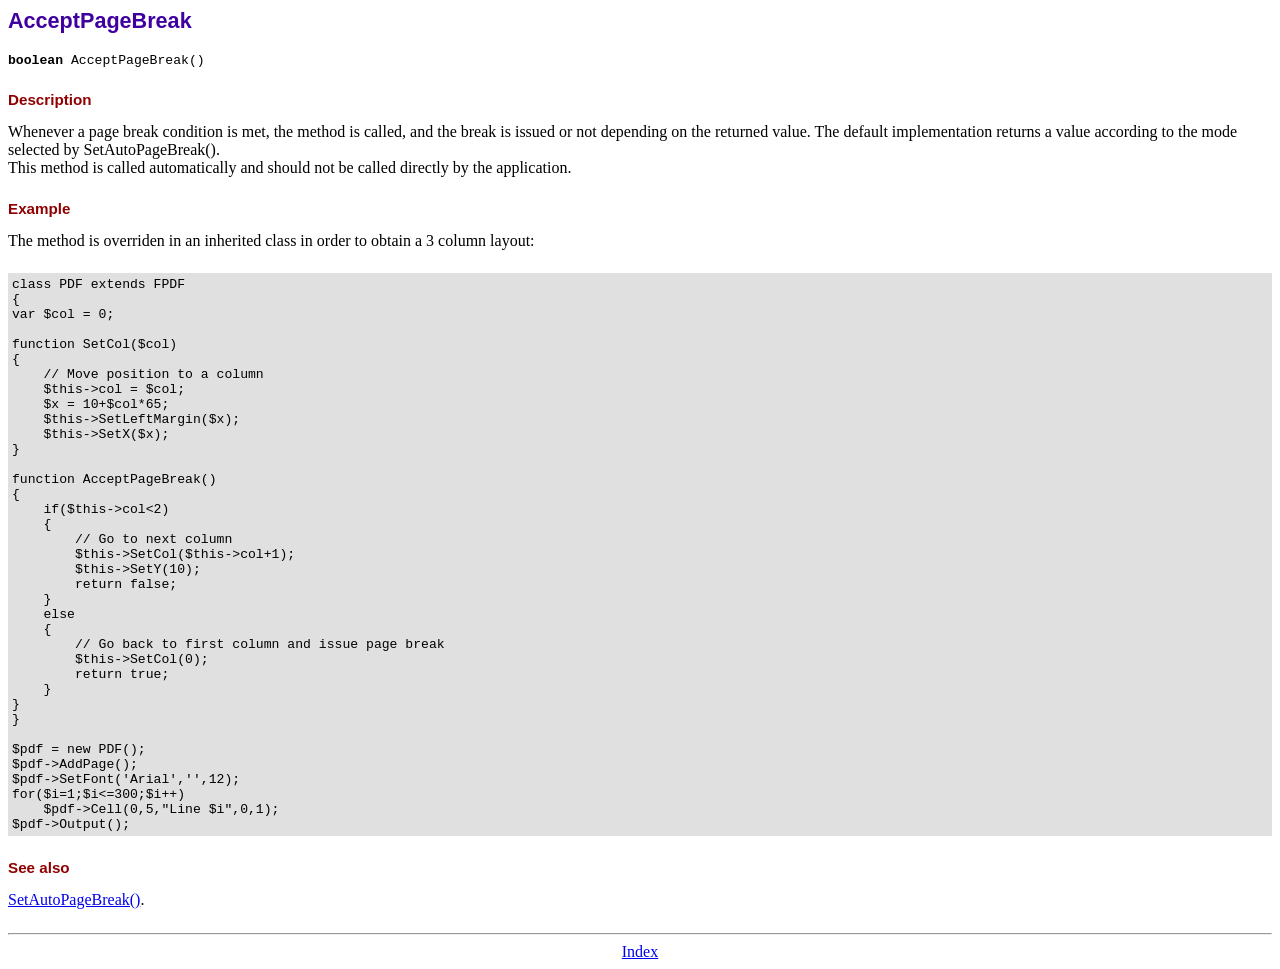
<file: php/doc/acceptpagebreak.htm>
<!DOCTYPE html PUBLIC "-//W3C//DTD HTML 4.01 Transitional//EN">
<html>
<head>
<meta http-equiv="Content-Type" content="text/html; charset=ISO-8859-1">
<title>AcceptPageBreak</title>
<link type="text/css" rel="stylesheet" href="../fpdf.css">
</head>
<body>
<h1>AcceptPageBreak</h1>
<code><b>boolean</b> AcceptPageBreak()</code>
<h2>Description</h2>
Whenever a page break condition is met, the method is called, and the break is issued or not
depending on the returned value. The default implementation returns a value according to the
mode selected by SetAutoPageBreak().
<br>
This method is called automatically and should not be called directly by the application.
<h2>Example</h2>
The method is overriden in an inherited class in order to obtain a 3 column layout:
<div class="doc-source">
<pre><code>class PDF extends FPDF
{
var $col = 0;

function SetCol($col)
{
    // Move position to a column
    $this-&gt;col = $col;
    $x = 10+$col*65;
    $this-&gt;SetLeftMargin($x);
    $this-&gt;SetX($x);
}

function AcceptPageBreak()
{
    if($this-&gt;col&lt;2)
    {
        // Go to next column
        $this-&gt;SetCol($this-&gt;col+1);
        $this-&gt;SetY(10);
        return false;
    }
    else
    {
        // Go back to first column and issue page break
        $this-&gt;SetCol(0);
        return true;
    }
}
}

$pdf = new PDF();
$pdf-&gt;AddPage();
$pdf-&gt;SetFont('Arial','',12);
for($i=1;$i&lt;=300;$i++)
    $pdf-&gt;Cell(0,5,&quot;Line $i&quot;,0,1);
$pdf-&gt;Output();</code></pre>
</div>
<h2>See also</h2>
<a href="setautopagebreak.htm">SetAutoPageBreak()</a>.
<hr style="margin-top:1.5em">
<div style="text-align:center"><a href="index.htm">Index</a></div>
</body>
</html>
</file>
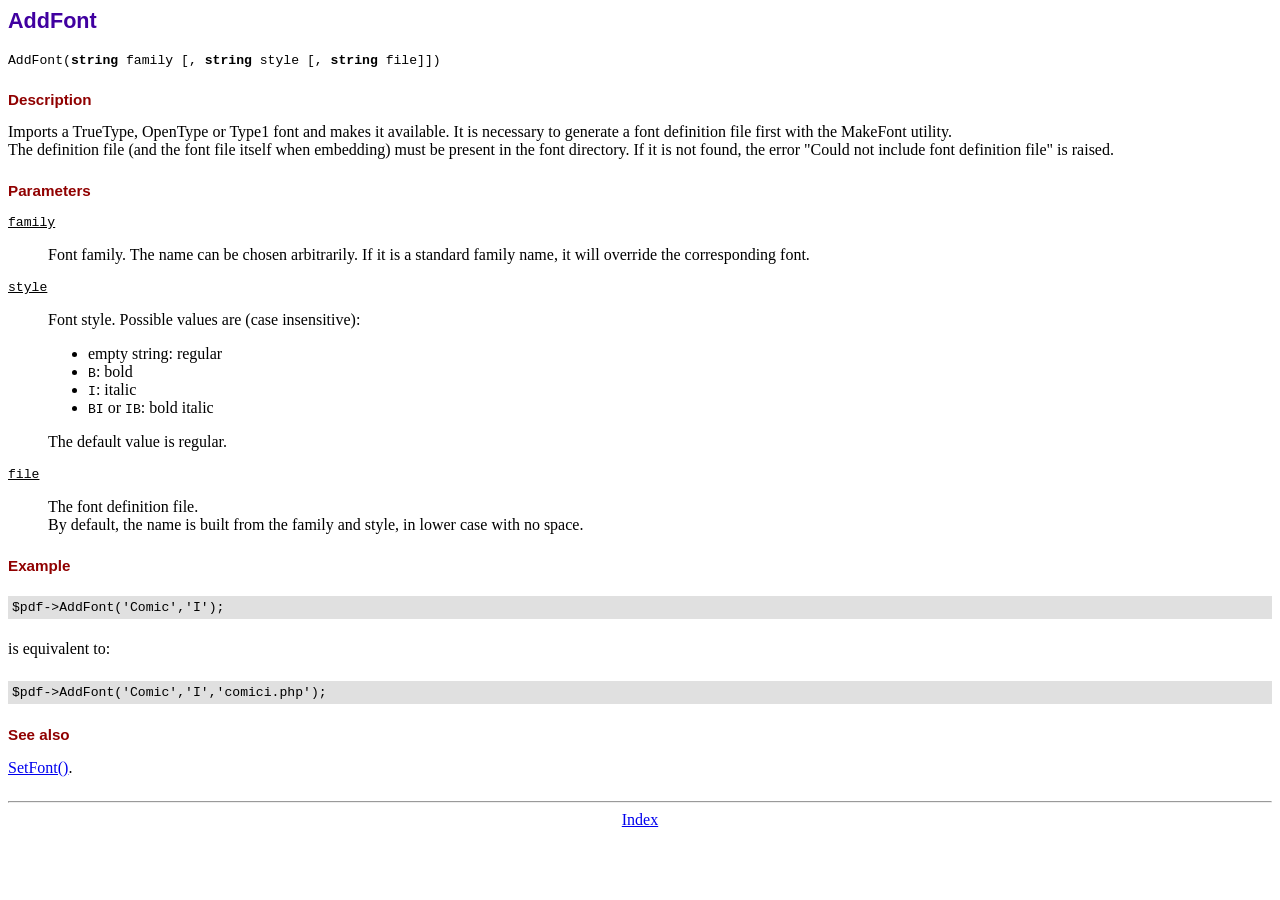
<file: php/doc/addfont.htm>
<!DOCTYPE html PUBLIC "-//W3C//DTD HTML 4.01 Transitional//EN">
<html>
<head>
<meta http-equiv="Content-Type" content="text/html; charset=ISO-8859-1">
<title>AddFont</title>
<link type="text/css" rel="stylesheet" href="../fpdf.css">
</head>
<body>
<h1>AddFont</h1>
<code>AddFont(<b>string</b> family [, <b>string</b> style [, <b>string</b> file]])</code>
<h2>Description</h2>
Imports a TrueType, OpenType or Type1 font and makes it available. It is necessary to generate a font
definition file first with the MakeFont utility.
<br>
The definition file (and the font file itself when embedding) must be present in the font directory.
If it is not found, the error "Could not include font definition file" is raised.
<h2>Parameters</h2>
<dl class="param">
<dt><code>family</code></dt>
<dd>
Font family. The name can be chosen arbitrarily. If it is a standard family name, it will
override the corresponding font.
</dd>
<dt><code>style</code></dt>
<dd>
Font style. Possible values are (case insensitive):
<ul>
<li>empty string: regular</li>
<li><code>B</code>: bold</li>
<li><code>I</code>: italic</li>
<li><code>BI</code> or <code>IB</code>: bold italic</li>
</ul>
The default value is regular.
</dd>
<dt><code>file</code></dt>
<dd>
The font definition file.
<br>
By default, the name is built from the family and style, in lower case with no space.
</dd>
</dl>
<h2>Example</h2>
<div class="doc-source">
<pre><code>$pdf-&gt;AddFont('Comic','I');</code></pre>
</div>
is equivalent to:
<div class="doc-source">
<pre><code>$pdf-&gt;AddFont('Comic','I','comici.php');</code></pre>
</div>
<h2>See also</h2>
<a href="setfont.htm">SetFont()</a>.
<hr style="margin-top:1.5em">
<div style="text-align:center"><a href="index.htm">Index</a></div>
</body>
</html>
</file>
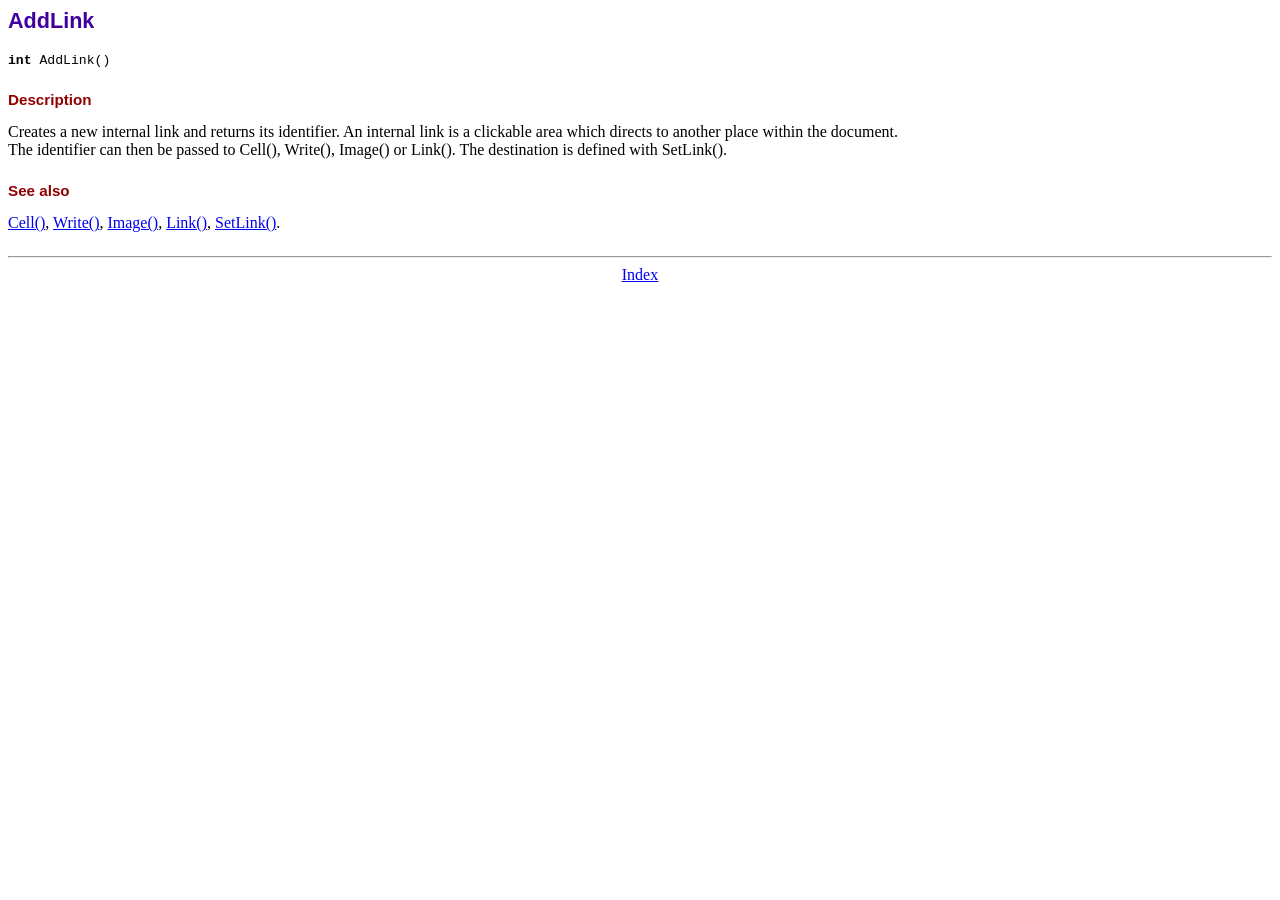
<file: php/doc/addlink.htm>
<!DOCTYPE html PUBLIC "-//W3C//DTD HTML 4.01 Transitional//EN">
<html>
<head>
<meta http-equiv="Content-Type" content="text/html; charset=ISO-8859-1">
<title>AddLink</title>
<link type="text/css" rel="stylesheet" href="../fpdf.css">
</head>
<body>
<h1>AddLink</h1>
<code><b>int</b> AddLink()</code>
<h2>Description</h2>
Creates a new internal link and returns its identifier. An internal link is a clickable area
which directs to another place within the document.
<br>
The identifier can then be passed to Cell(), Write(), Image() or Link(). The destination is
defined with SetLink().
<h2>See also</h2>
<a href="cell.htm">Cell()</a>,
<a href="write.htm">Write()</a>,
<a href="image.htm">Image()</a>,
<a href="link.htm">Link()</a>,
<a href="setlink.htm">SetLink()</a>.
<hr style="margin-top:1.5em">
<div style="text-align:center"><a href="index.htm">Index</a></div>
</body>
</html>
</file>
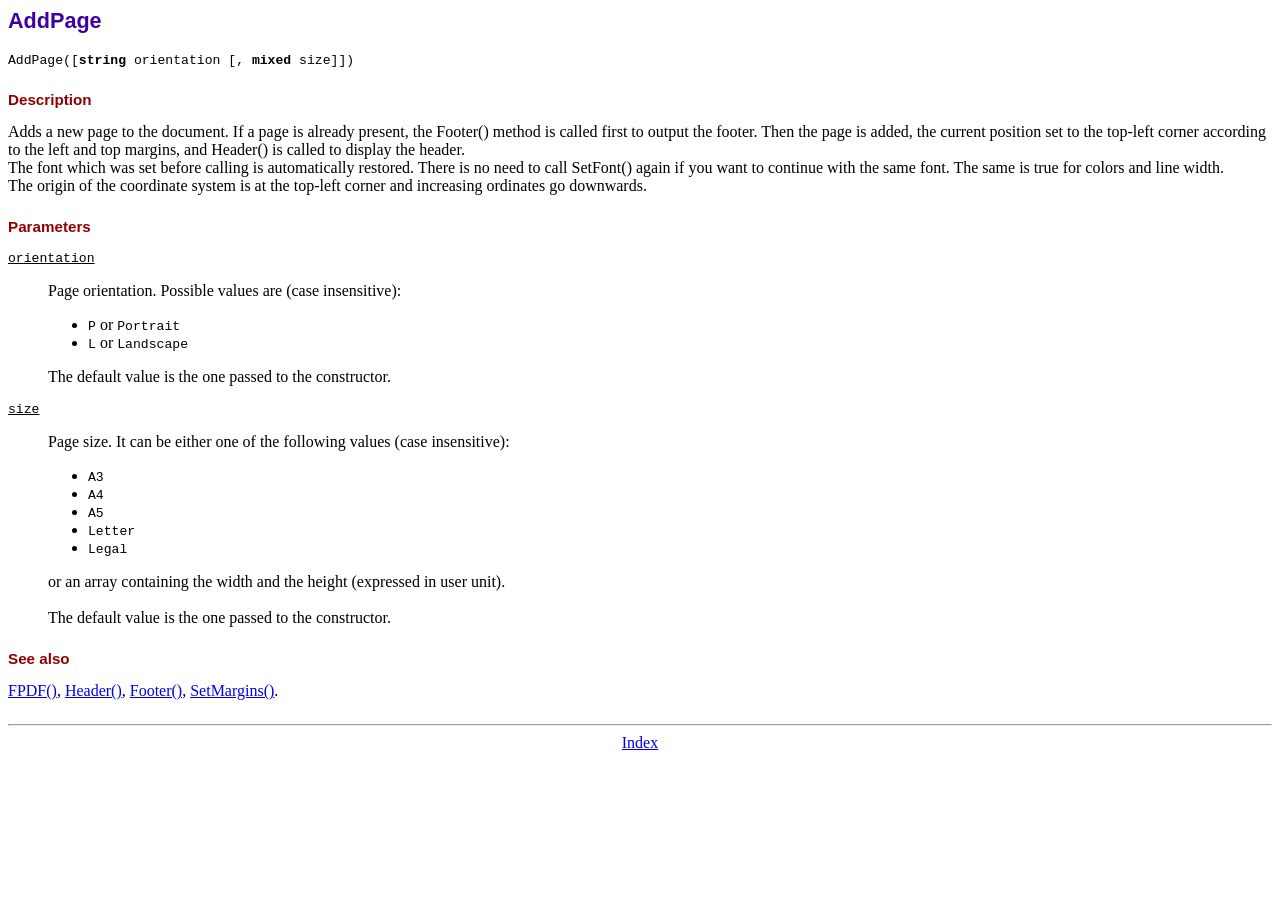
<file: php/doc/addpage.htm>
<!DOCTYPE html PUBLIC "-//W3C//DTD HTML 4.01 Transitional//EN">
<html>
<head>
<meta http-equiv="Content-Type" content="text/html; charset=ISO-8859-1">
<title>AddPage</title>
<link type="text/css" rel="stylesheet" href="../fpdf.css">
</head>
<body>
<h1>AddPage</h1>
<code>AddPage([<b>string</b> orientation [, <b>mixed</b> size]])</code>
<h2>Description</h2>
Adds a new page to the document. If a page is already present, the Footer() method is called
first to output the footer. Then the page is added, the current position set to the top-left
corner according to the left and top margins, and Header() is called to display the header.
<br>
The font which was set before calling is automatically restored. There is no need to call
SetFont() again if you want to continue with the same font. The same is true for colors and
line width.
<br>
The origin of the coordinate system is at the top-left corner and increasing ordinates go
downwards.
<h2>Parameters</h2>
<dl class="param">
<dt><code>orientation</code></dt>
<dd>
Page orientation. Possible values are (case insensitive):
<ul>
<li><code>P</code> or <code>Portrait</code></li>
<li><code>L</code> or <code>Landscape</code></li>
</ul>
The default value is the one passed to the constructor.
</dd>
<dt><code>size</code></dt>
<dd>
Page size. It can be either one of the following values (case insensitive):
<ul>
<li><code>A3</code></li>
<li><code>A4</code></li>
<li><code>A5</code></li>
<li><code>Letter</code></li>
<li><code>Legal</code></li>
</ul>
or an array containing the width and the height (expressed in user unit).<br>
<br>
The default value is the one passed to the constructor.
</dd>
</dl>
<h2>See also</h2>
<a href="fpdf.htm">FPDF()</a>,
<a href="header.htm">Header()</a>,
<a href="footer.htm">Footer()</a>,
<a href="setmargins.htm">SetMargins()</a>.
<hr style="margin-top:1.5em">
<div style="text-align:center"><a href="index.htm">Index</a></div>
</body>
</html>
</file>
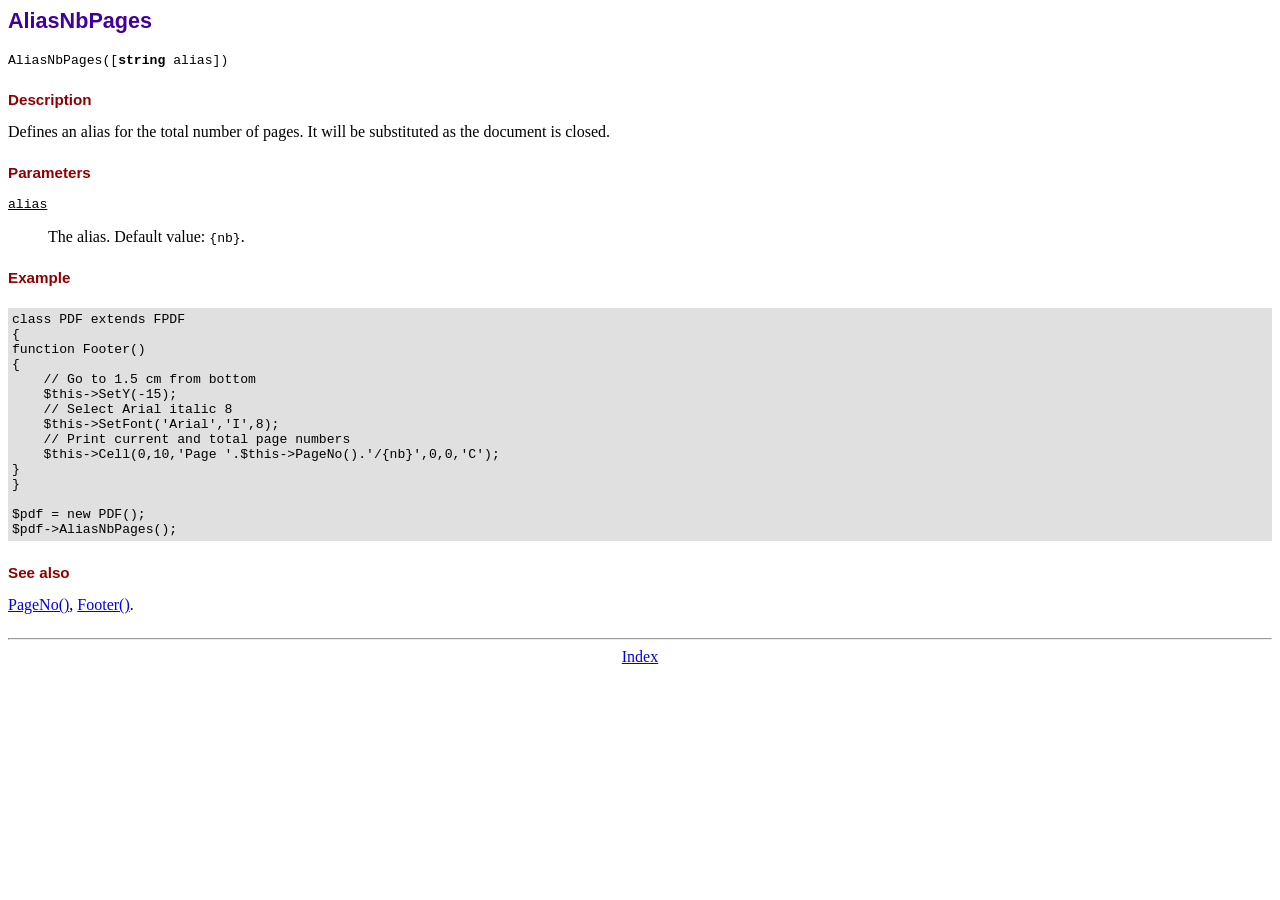
<file: php/doc/aliasnbpages.htm>
<!DOCTYPE html PUBLIC "-//W3C//DTD HTML 4.01 Transitional//EN">
<html>
<head>
<meta http-equiv="Content-Type" content="text/html; charset=ISO-8859-1">
<title>AliasNbPages</title>
<link type="text/css" rel="stylesheet" href="../fpdf.css">
</head>
<body>
<h1>AliasNbPages</h1>
<code>AliasNbPages([<b>string</b> alias])</code>
<h2>Description</h2>
Defines an alias for the total number of pages. It will be substituted as the document is
closed.
<h2>Parameters</h2>
<dl class="param">
<dt><code>alias</code></dt>
<dd>
The alias. Default value: <code>{nb}</code>.
</dd>
</dl>
<h2>Example</h2>
<div class="doc-source">
<pre><code>class PDF extends FPDF
{
function Footer()
{
    // Go to 1.5 cm from bottom
    $this-&gt;SetY(-15);
    // Select Arial italic 8
    $this-&gt;SetFont('Arial','I',8);
    // Print current and total page numbers
    $this-&gt;Cell(0,10,'Page '.$this-&gt;PageNo().'/{nb}',0,0,'C');
}
}

$pdf = new PDF();
$pdf-&gt;AliasNbPages();</code></pre>
</div>
<h2>See also</h2>
<a href="pageno.htm">PageNo()</a>,
<a href="footer.htm">Footer()</a>.
<hr style="margin-top:1.5em">
<div style="text-align:center"><a href="index.htm">Index</a></div>
</body>
</html>
</file>
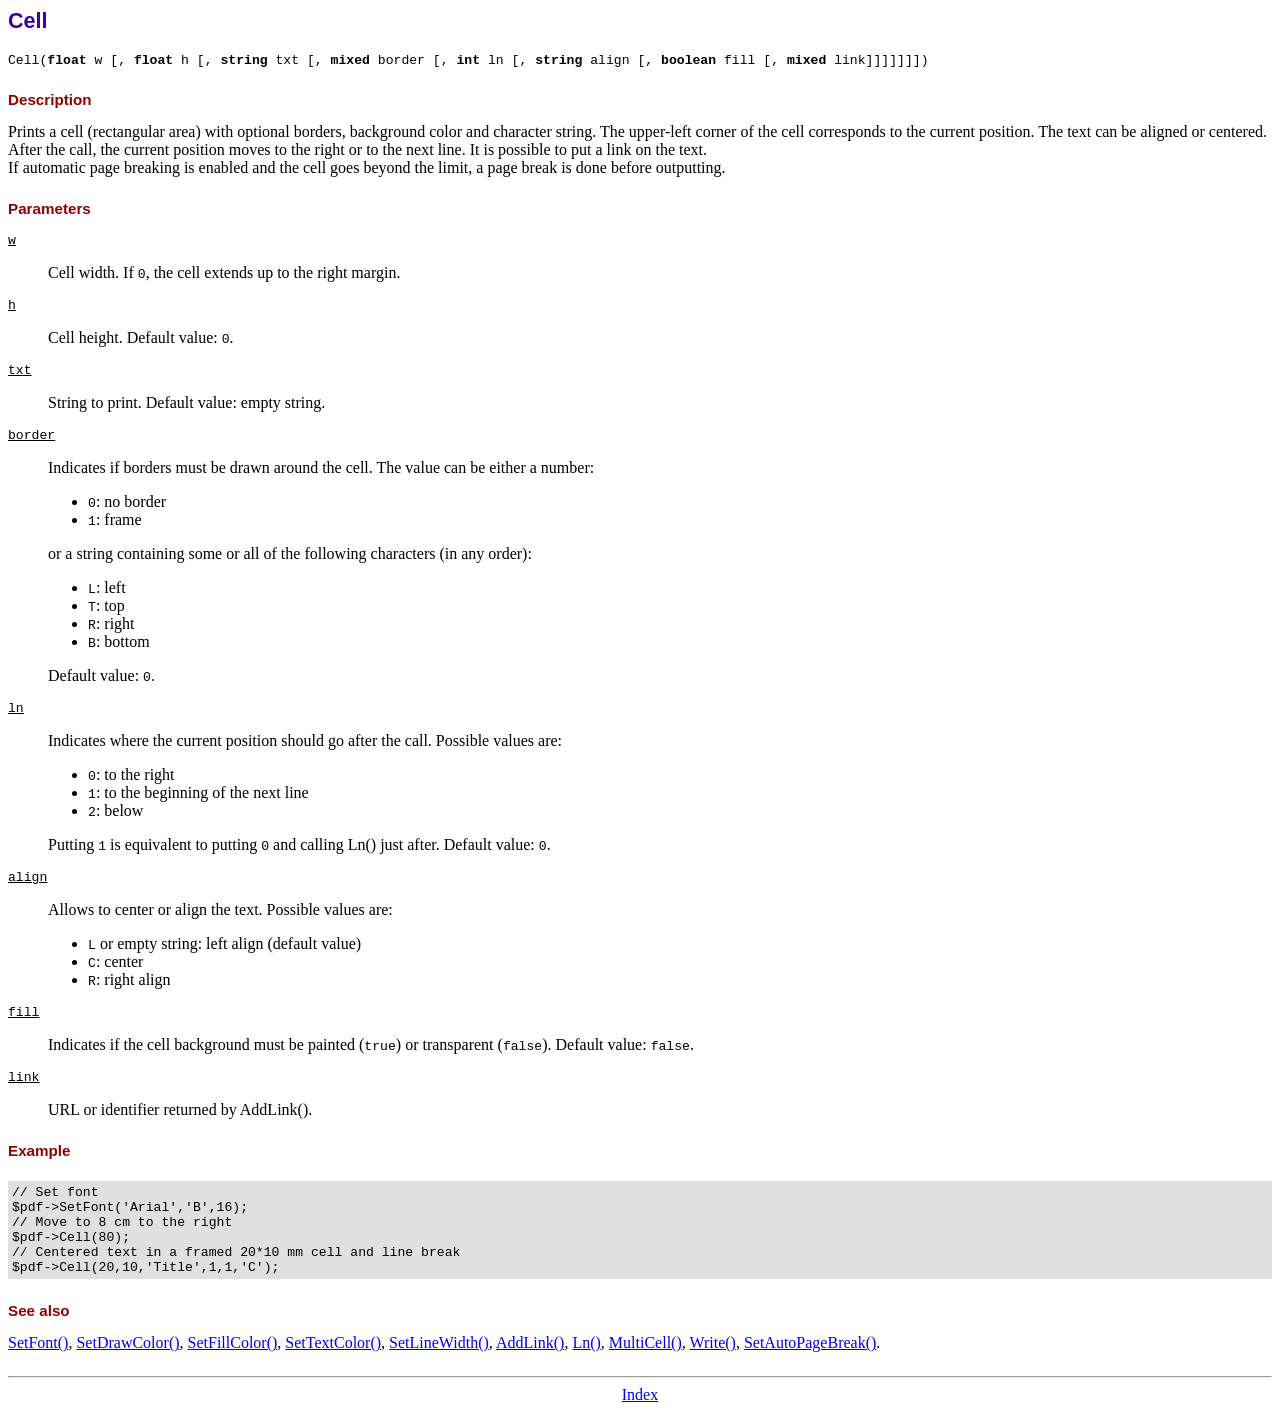
<file: php/doc/cell.htm>
<!DOCTYPE html PUBLIC "-//W3C//DTD HTML 4.01 Transitional//EN">
<html>
<head>
<meta http-equiv="Content-Type" content="text/html; charset=ISO-8859-1">
<title>Cell</title>
<link type="text/css" rel="stylesheet" href="../fpdf.css">
</head>
<body>
<h1>Cell</h1>
<code>Cell(<b>float</b> w [, <b>float</b> h [, <b>string</b> txt [, <b>mixed</b> border [, <b>int</b> ln [, <b>string</b> align [, <b>boolean</b> fill [, <b>mixed</b> link]]]]]]])</code>
<h2>Description</h2>
Prints a cell (rectangular area) with optional borders, background color and character string.
The upper-left corner of the cell corresponds to the current position. The text can be aligned
or centered. After the call, the current position moves to the right or to the next line. It is
possible to put a link on the text.
<br>
If automatic page breaking is enabled and the cell goes beyond the limit, a page break is
done before outputting.
<h2>Parameters</h2>
<dl class="param">
<dt><code>w</code></dt>
<dd>
Cell width. If <code>0</code>, the cell extends up to the right margin.
</dd>
<dt><code>h</code></dt>
<dd>
Cell height.
Default value: <code>0</code>.
</dd>
<dt><code>txt</code></dt>
<dd>
String to print.
Default value: empty string.
</dd>
<dt><code>border</code></dt>
<dd>
Indicates if borders must be drawn around the cell. The value can be either a number:
<ul>
<li><code>0</code>: no border</li>
<li><code>1</code>: frame</li>
</ul>
or a string containing some or all of the following characters (in any order):
<ul>
<li><code>L</code>: left</li>
<li><code>T</code>: top</li>
<li><code>R</code>: right</li>
<li><code>B</code>: bottom</li>
</ul>
Default value: <code>0</code>.
</dd>
<dt><code>ln</code></dt>
<dd>
Indicates where the current position should go after the call. Possible values are:
<ul>
<li><code>0</code>: to the right</li>
<li><code>1</code>: to the beginning of the next line</li>
<li><code>2</code>: below</li>
</ul>
Putting <code>1</code> is equivalent to putting <code>0</code> and calling Ln() just after.
Default value: <code>0</code>.
</dd>
<dt><code>align</code></dt>
<dd>
Allows to center or align the text. Possible values are:
<ul>
<li><code>L</code> or empty string: left align (default value)</li>
<li><code>C</code>: center</li>
<li><code>R</code>: right align</li>
</ul>
</dd>
<dt><code>fill</code></dt>
<dd>
Indicates if the cell background must be painted (<code>true</code>) or transparent (<code>false</code>).
Default value: <code>false</code>.
</dd>
<dt><code>link</code></dt>
<dd>
URL or identifier returned by AddLink().
</dd>
</dl>
<h2>Example</h2>
<div class="doc-source">
<pre><code>// Set font
$pdf-&gt;SetFont('Arial','B',16);
// Move to 8 cm to the right
$pdf-&gt;Cell(80);
// Centered text in a framed 20*10 mm cell and line break
$pdf-&gt;Cell(20,10,'Title',1,1,'C');</code></pre>
</div>
<h2>See also</h2>
<a href="setfont.htm">SetFont()</a>,
<a href="setdrawcolor.htm">SetDrawColor()</a>,
<a href="setfillcolor.htm">SetFillColor()</a>,
<a href="settextcolor.htm">SetTextColor()</a>,
<a href="setlinewidth.htm">SetLineWidth()</a>,
<a href="addlink.htm">AddLink()</a>,
<a href="ln.htm">Ln()</a>,
<a href="multicell.htm">MultiCell()</a>,
<a href="write.htm">Write()</a>,
<a href="setautopagebreak.htm">SetAutoPageBreak()</a>.
<hr style="margin-top:1.5em">
<div style="text-align:center"><a href="index.htm">Index</a></div>
</body>
</html>
</file>
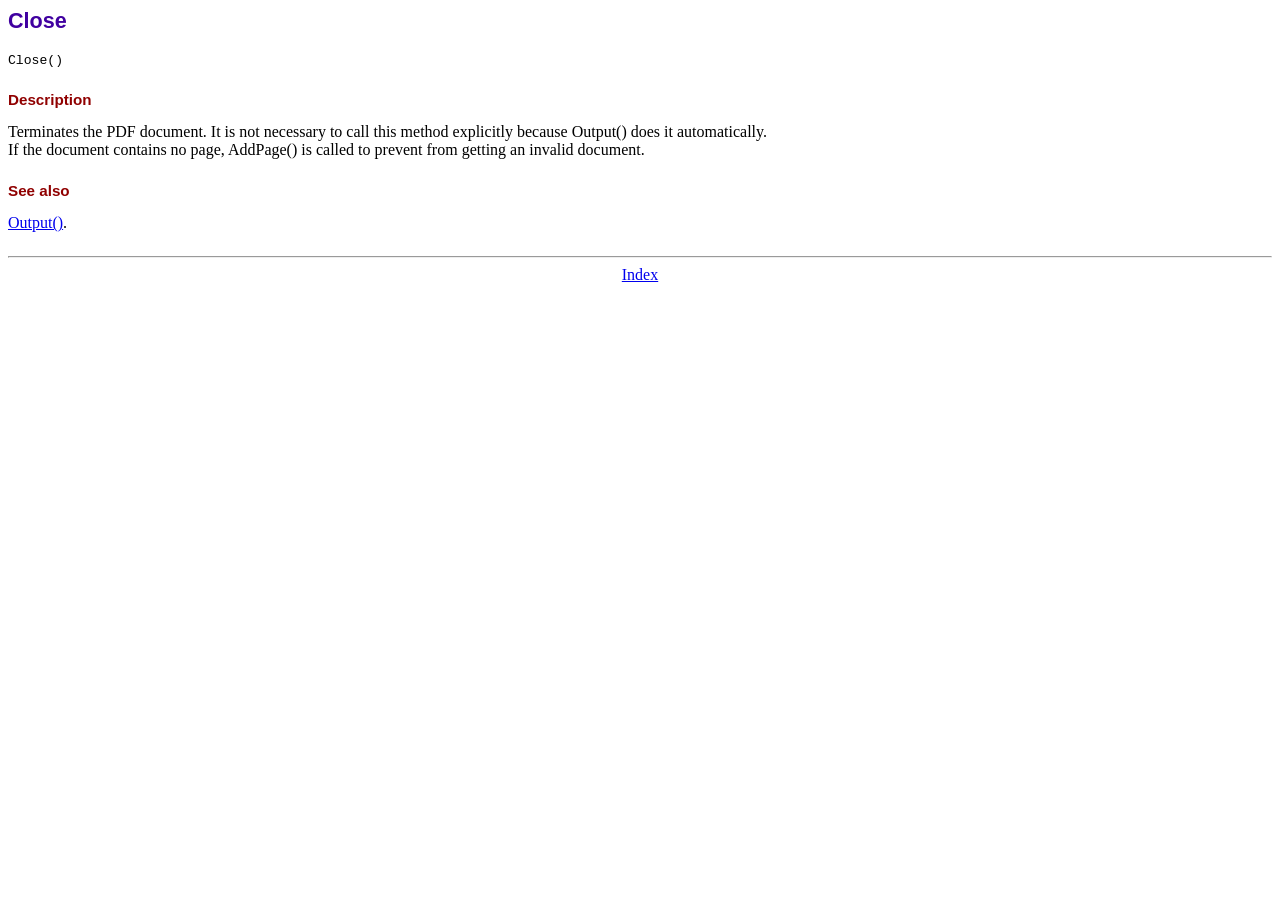
<file: php/doc/close.htm>
<!DOCTYPE html PUBLIC "-//W3C//DTD HTML 4.01 Transitional//EN">
<html>
<head>
<meta http-equiv="Content-Type" content="text/html; charset=ISO-8859-1">
<title>Close</title>
<link type="text/css" rel="stylesheet" href="../fpdf.css">
</head>
<body>
<h1>Close</h1>
<code>Close()</code>
<h2>Description</h2>
Terminates the PDF document. It is not necessary to call this method explicitly because Output()
does it automatically.
<br>
If the document contains no page, AddPage() is called to prevent from getting an invalid document.
<h2>See also</h2>
<a href="output.htm">Output()</a>.
<hr style="margin-top:1.5em">
<div style="text-align:center"><a href="index.htm">Index</a></div>
</body>
</html>
</file>
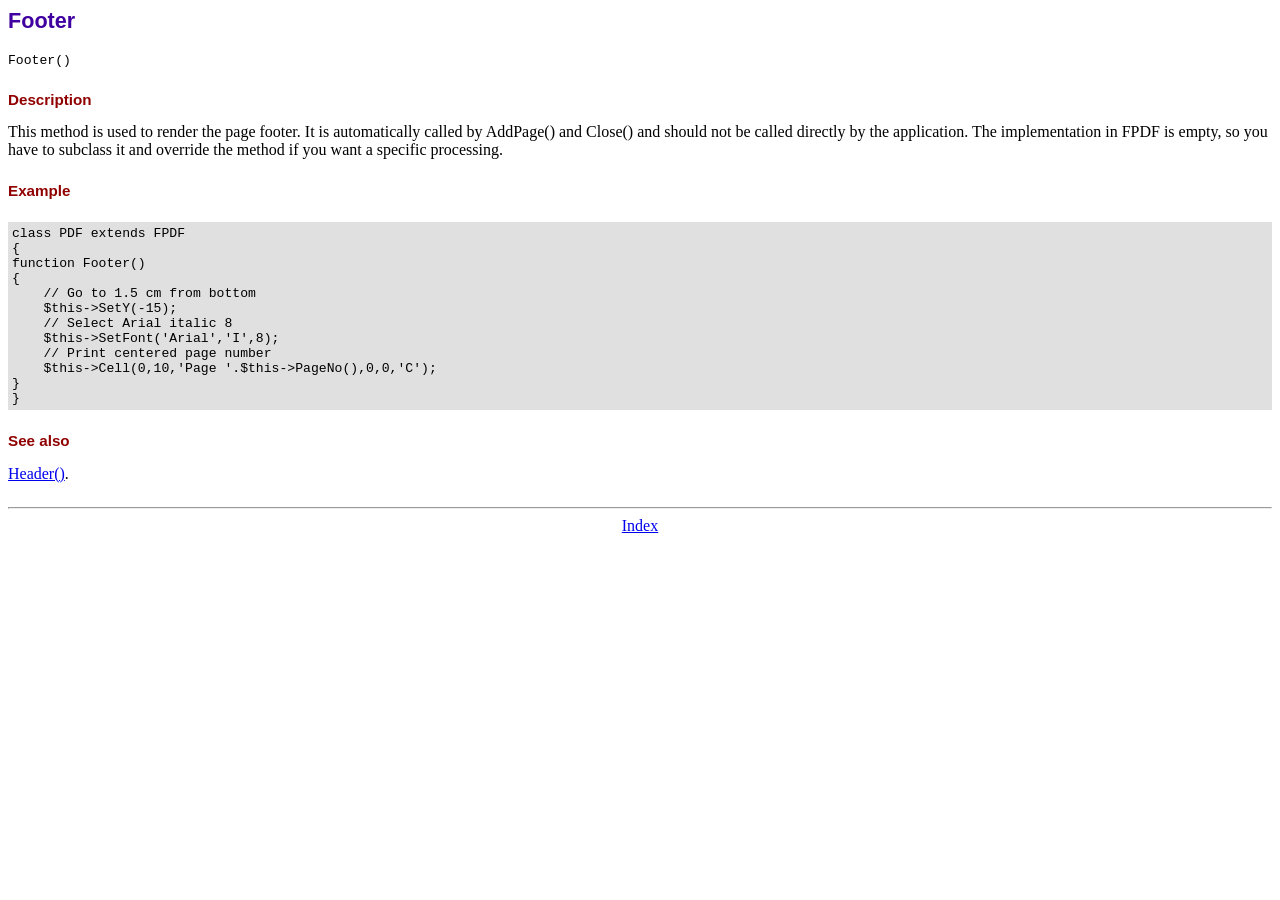
<file: php/doc/footer.htm>
<!DOCTYPE html PUBLIC "-//W3C//DTD HTML 4.01 Transitional//EN">
<html>
<head>
<meta http-equiv="Content-Type" content="text/html; charset=ISO-8859-1">
<title>Footer</title>
<link type="text/css" rel="stylesheet" href="../fpdf.css">
</head>
<body>
<h1>Footer</h1>
<code>Footer()</code>
<h2>Description</h2>
This method is used to render the page footer. It is automatically called by AddPage() and
Close() and should not be called directly by the application. The implementation in FPDF is
empty, so you have to subclass it and override the method if you want a specific processing.
<h2>Example</h2>
<div class="doc-source">
<pre><code>class PDF extends FPDF
{
function Footer()
{
    // Go to 1.5 cm from bottom
    $this-&gt;SetY(-15);
    // Select Arial italic 8
    $this-&gt;SetFont('Arial','I',8);
    // Print centered page number
    $this-&gt;Cell(0,10,'Page '.$this-&gt;PageNo(),0,0,'C');
}
}</code></pre>
</div>
<h2>See also</h2>
<a href="header.htm">Header()</a>.
<hr style="margin-top:1.5em">
<div style="text-align:center"><a href="index.htm">Index</a></div>
</body>
</html>
</file>
<file: php/fpdf.css>
body {font-family:"Times New Roman",serif}
h1 {font:bold 135% Arial,sans-serif; color:#4000A0; margin-bottom:0.9em}
h2 {font:bold 95% Arial,sans-serif; color:#900000; margin-top:1.5em; margin-bottom:1em}
dl.param dt {text-decoration:underline}
dl.param dd {margin-top:1em; margin-bottom:1em}
dl.param ul {margin-top:1em; margin-bottom:1em}
tt, code, kbd {font-family:"Courier New",Courier,monospace; font-size:82%}
div.source {margin-top:1.4em; margin-bottom:1.3em}
div.source pre {display:table; border:1px solid #24246A; width:100%; margin:0em; font-family:inherit; font-size:100%}
div.source code {display:block; border:1px solid #C5C5EC; background-color:#F0F5FF; padding:6px; color:#000000}
div.doc-source {margin-top:1.4em; margin-bottom:1.3em}
div.doc-source pre {display:table; width:100%; margin:0em; font-family:inherit; font-size:100%}
div.doc-source code {display:block; background-color:#E0E0E0; padding:4px}
.kw {color:#000080; font-weight:bold}
.str {color:#CC0000}
.cmt {color:#008000}
p.demo {text-align:center; margin-top:-0.9em}
a.demo {text-decoration:none; font-weight:bold; color:#0000CC}
a.demo:link {text-decoration:none; font-weight:bold; color:#0000CC}
a.demo:hover {text-decoration:none; font-weight:bold; color:#0000FF}
a.demo:active {text-decoration:none; font-weight:bold; color:#0000FF}
</file>
<file: php/tutorialBR/fpdf.css>
body {font-family:"Times New Roman",serif}
h1 {font:bold 135% Arial,sans-serif; color:#4000A0; margin-bottom:0.9em}
h2 {font:bold 95% Arial,sans-serif; color:#900000; margin-top:1.5em; margin-bottom:1em}
dl.param dt {text-decoration:underline}
dl.param dd {margin-top:1em; margin-bottom:1em}
dl.param ul {margin-top:1em; margin-bottom:1em}
tt, code, kbd {font-family:"Courier New",Courier,monospace; font-size:82%}
div.source {margin-top:1.4em; margin-bottom:1.3em}
div.source pre {display:table; border:1px solid #24246A; width:100%; margin:0em; font-family:inherit; font-size:100%}
div.source code {display:block; border:1px solid #C5C5EC; background-color:#F0F5FF; padding:6px; color:#000000}
div.doc-source {margin-top:1.4em; margin-bottom:1.3em}
div.doc-source pre {display:table; width:100%; margin:0em; font-family:inherit; font-size:100%}
div.doc-source code {display:block; background-color:#E0E0E0; padding:4px}
.kw {color:#000080; font-weight:bold}
.str {color:#CC0000}
.cmt {color:#008000}
p.demo {text-align:center; margin-top:-0.9em}
a.demo {text-decoration:none; font-weight:bold; color:#0000CC}
a.demo:link {text-decoration:none; font-weight:bold; color:#0000CC}
a.demo:hover {text-decoration:none; font-weight:bold; color:#0000FF}
a.demo:active {text-decoration:none; font-weight:bold; color:#0000FF}
</file>
